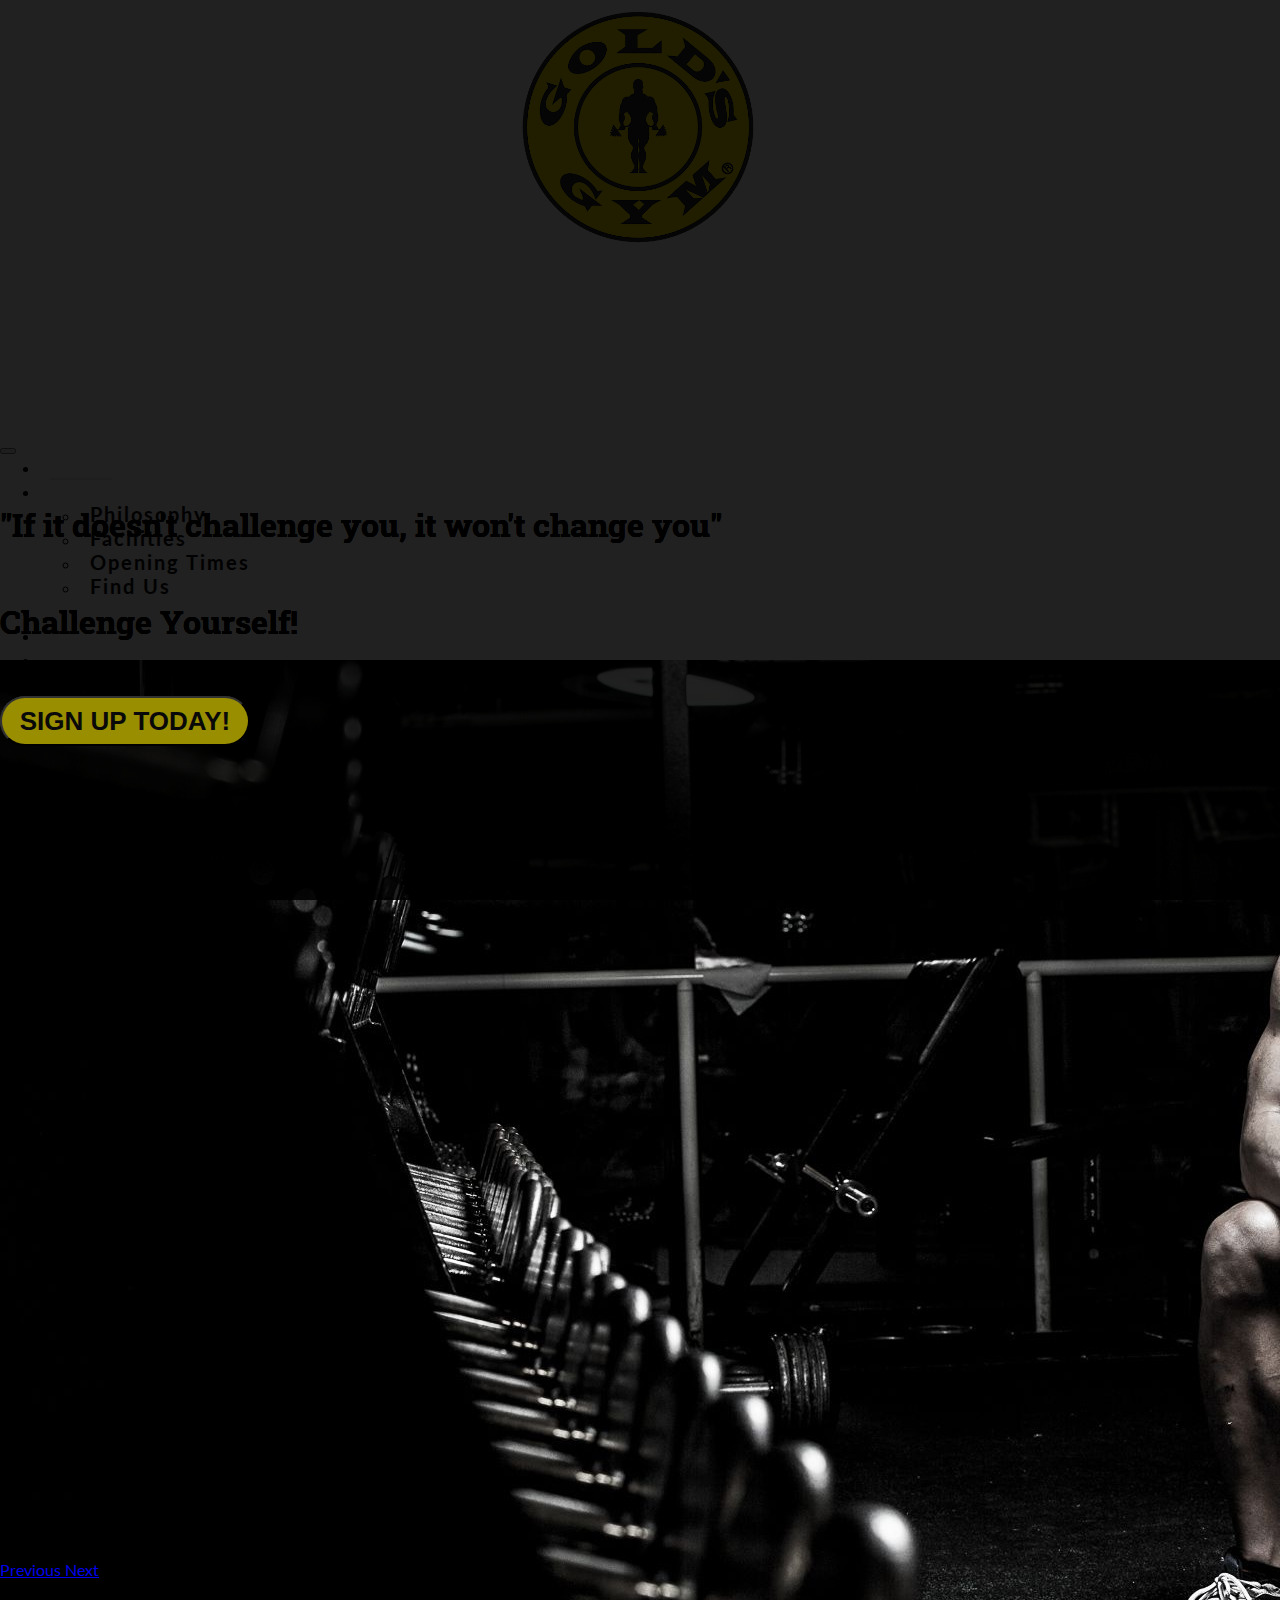
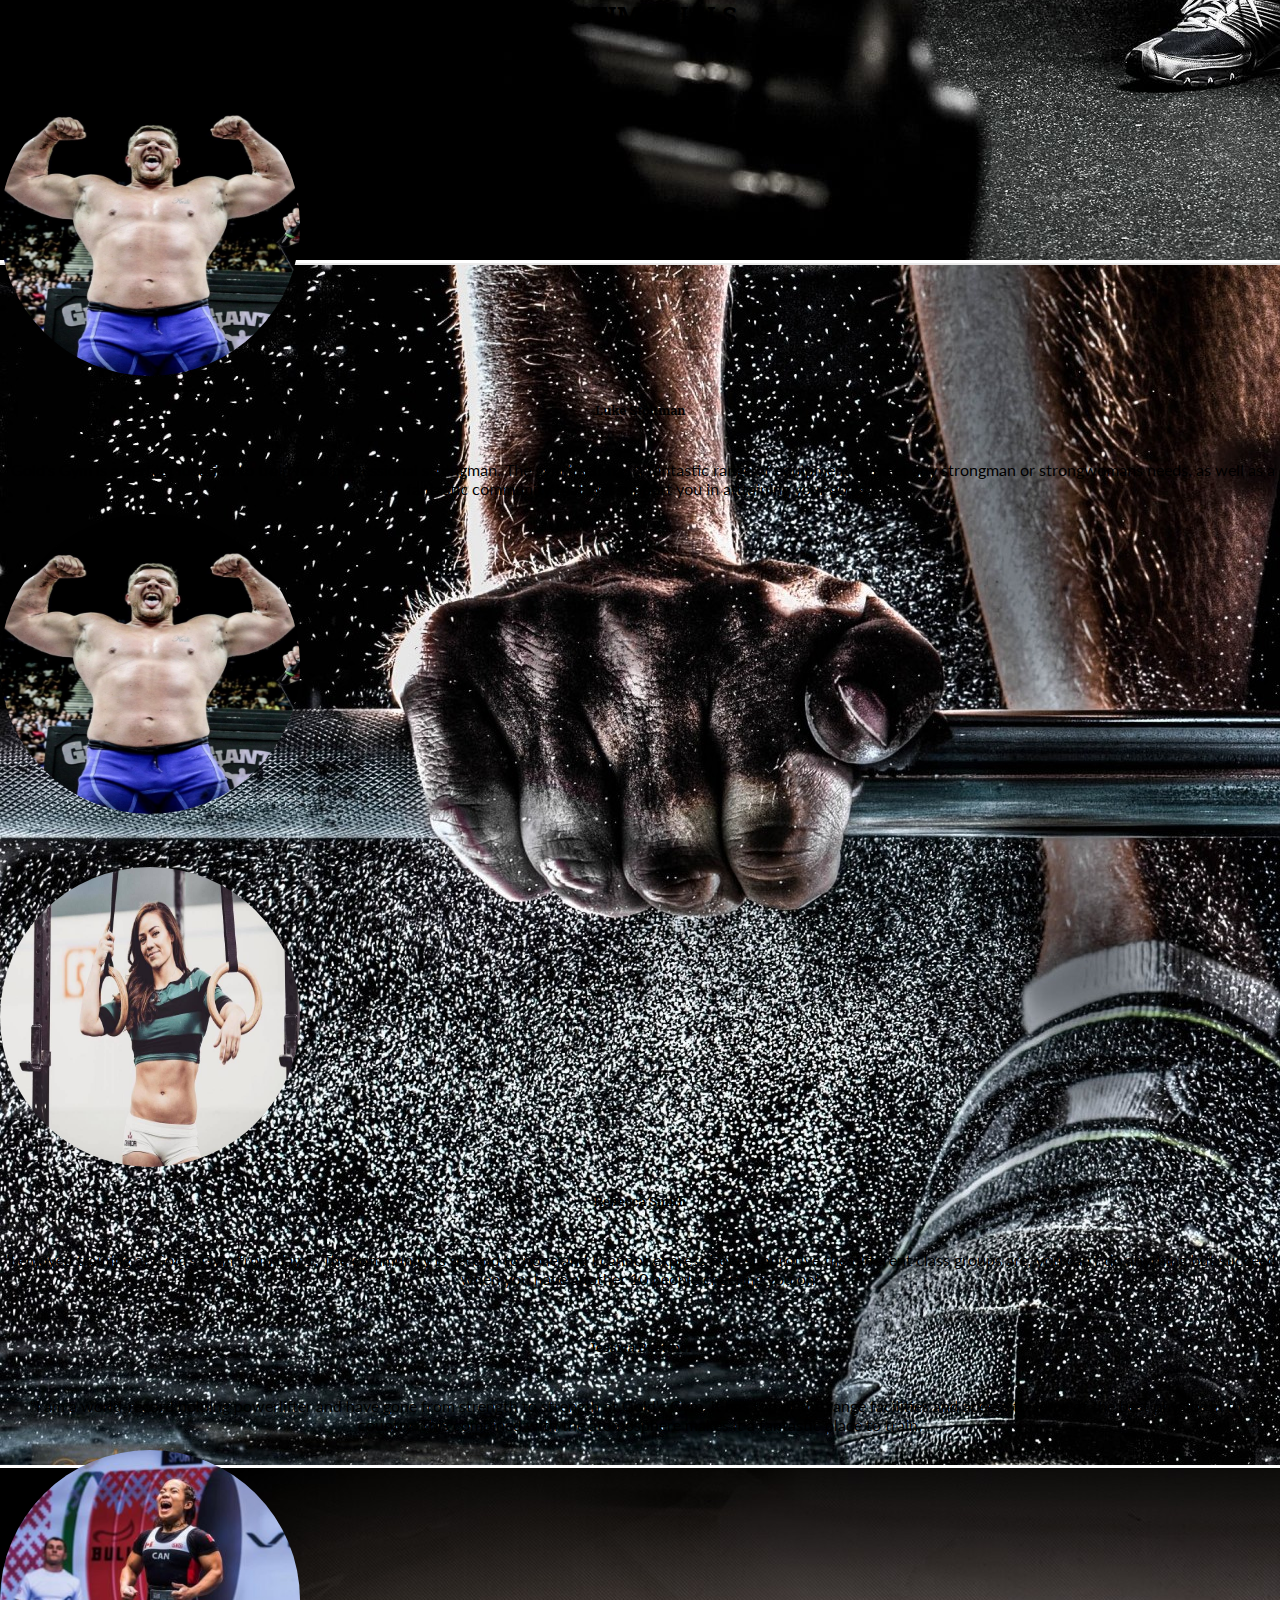
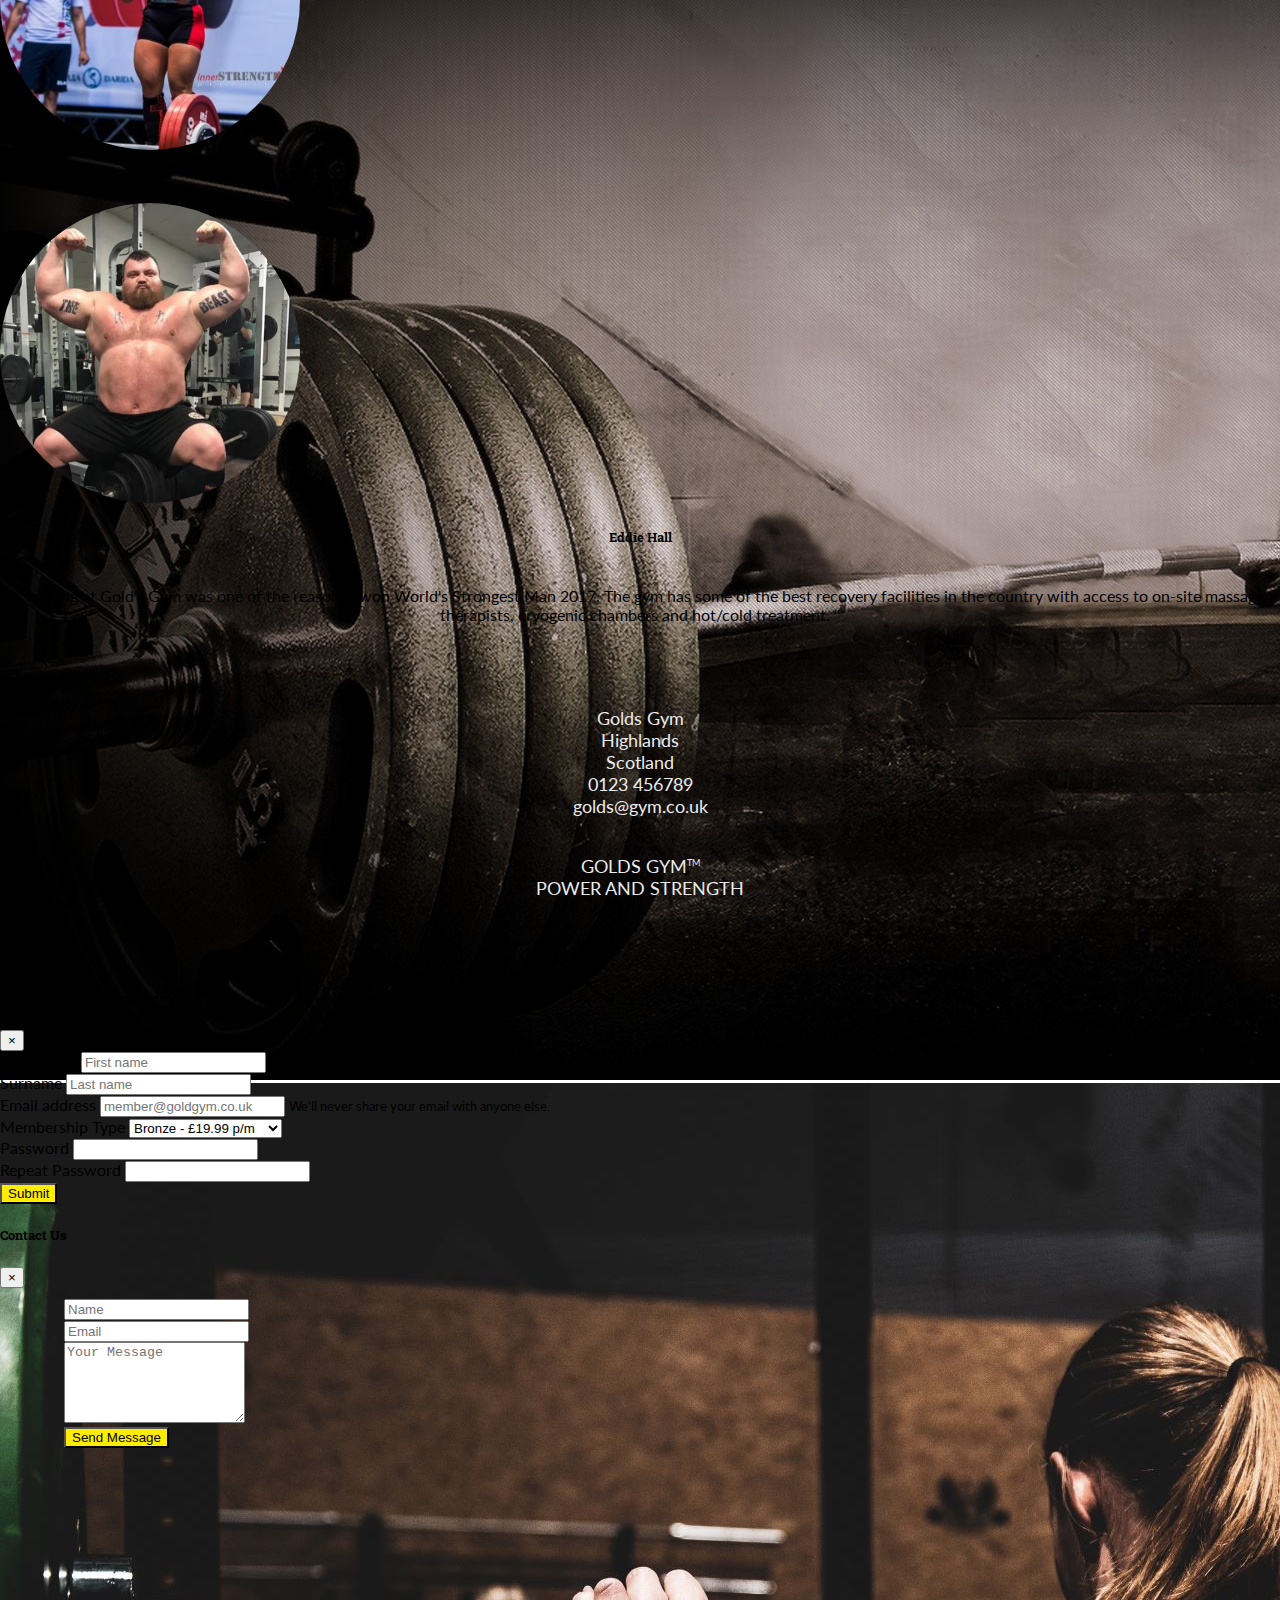
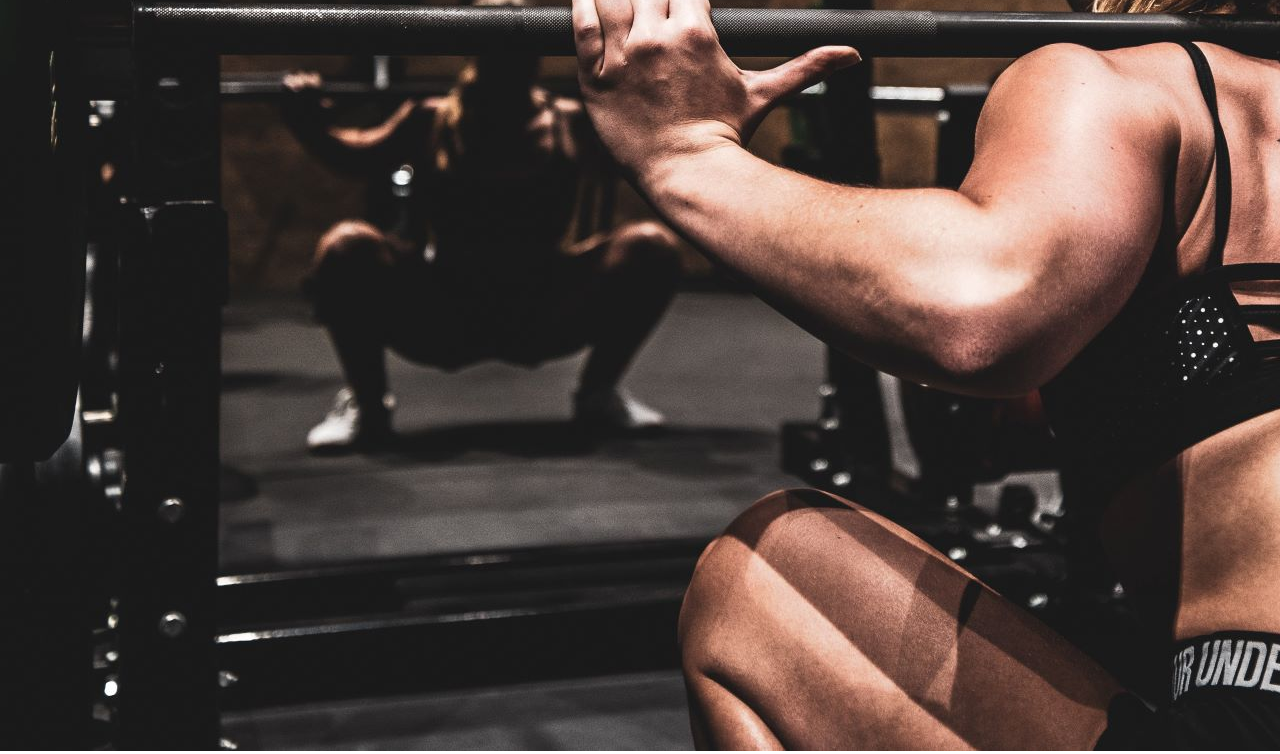
<file: index.html>
<!DOCTYPE html>
<html lang="en">

<head>
	<meta charset="UTF-8" />
	<meta name="viewport" content="width=device-width, initial-scale=1.0" />
	<title>Golds Power and Strength Gym</title>
	<!-- Link to bootstrap CSS files - I did not make these files -->
	<link rel="stylesheet" href="https://stackpath.bootstrapcdn.com/bootstrap/4.5.0/css/bootstrap.min.css"
		integrity="sha384-9aIt2nRpC12Uk9gS9baDl411NQApFmC26EwAOH8WgZl5MYYxFfc+NcPb1dKGj7Sk" crossorigin="anonymous" />

	<!--Link to font awesome CSS files - I did not make these files-->
	<link rel="stylesheet" href="https://use.fontawesome.com/releases/v5.6.1/css/all.css"
		integrity="sha384-gfdkjb5BdAXd+lj+gudLWI+BXq4IuLW5IT+brZEZsLFm++aCMlF1V92rMkPaX4PP" crossorigin="anonymous" />

	<link rel="stylesheet" href="assets/css/style.css" type="text/css" />
</head>

<body>
	<header>
		<div class="container-fluid header-container background-color--transparent" id="home-header">
			<div class="row justify-content-center">
				<div class="logo col-2">
					<a href="index.html"><img src="assets/images/logo.png" class="logo" alt="gold gyms logo"
            /></a>
				</div>
				<div class="col-8 nav-container">
					<div class="row">
						<div class="col-12 h1-container">
							<h1 class="uppercase">
								Gold's Gym<br /><span class="d-none d-md-block"
                    >Power and Strength</span>
							</h1>
						</div>
					</div>
					<div class="row">
						<div class="col-12">
							<!--                Nav Bar                 -->
							<nav class="navbar sticky-top navbar-dark navbar-expand-sm justify-content-center">
								<button
                    class="navbar-toggler ml-auto"
                    type="button"
                    data-toggle="collapse"
                    data-target="#navbarNavDropdown"
                    aria-controls="navbarNavDropdown"
                    aria-expanded="false"
                  >
                    <span class="navbar-toggler-icon"></span>
                  </button>
								<div class="navbar-collapse collapse" id="navbarNavDropdown">
									<ul class="list-inline nav-holder">
										<li class="list-inline-item">
											<a href="index.html" class="active"> Home </a>
										</li>
										<li class="list-inline-item dropdown">
											<a class="dropdown-toggle" data-toggle="dropdown" href="about-us.html">About
												Us <span class="caret"></span></a>
											<ul class="dropdown-menu" id="dropdown-menu">
												<li>
													<a href="about-us.html#philosophy-section">Philosophy</a>
												</li>
												<li>
													<a href="about-us.html#facilities-section">Facilities</a>
												</li>
												<li>
													<a href="about-us.html#location-section">Opening Times</a>
												</li>
												<li>
													<a href="about-us.html#location-section">Find Us</a>
												</li>
											</ul>
										</li>
										<li class="list-inline-item">
											<a href="staff.html">Staff</a>
										</li>
										<li class="list-inline-item">
											<a href="membership.html">Membership</a>
										</li>
										<li class="list-inline-item">
											<a href="classes.html" id="classes-link">Classes</a>
										</li>
									</ul>
								</div>
							</nav>
						</div>
					</div>
				</div>
				<div class="col-2 d-none d-sm-block button-holder">
					<div class="d-none d-xl-inline-block">
						<button
                class="btn btn-standard"
                data-toggle="modal"
                data-target="#contactmodal"
              >
                Contact Us
              </button>
					</div>
				</div>
			</div>
		</div>
	</header>
	<!--        Start of Carosuel of hero images        -->
	<section class="mobile-view">
		<div id="carousel-home" class="carousel slide" data-ride="carousel">
			<ol class="carousel-indicators">
				<li data-target="#carousel-home" data-slide-to="0" class="active"></li>
				<li data-target="#carousel-home" data-slide-to="1"></li>
				<li data-target="#carousel-home" data-slide-to="2"></li>
				<li data-target="#carousel-home" data-slide-to="3"></li>
			</ol>
			<div class="carousel-inner">
				<div class="carousel-item active">
					<img
              src="assets/images/gym-background-2.jpg"
              class="d-block w-100"
              alt="background image of gym"
            />
					<div class="carousel-caption hero-caption">
						<h5 class="d-none d-md-block">
							"If it doesn't challenge you, it won't change you"
						</h5>
						<h5 class="slogan">Challenge Yourself!</h5>
						<button
                class="btn btn-hero"
                data-toggle="modal"
                data-target="#signupmodal"
              >
                SIGN UP TODAY!
              </button>
					</div>
				</div>
				<div class="carousel-item">
					<img
              src="assets/images/gym-background-3.jpg"
              class="d-block w-100"
              alt="background image of gym"
            />
					<div class="carousel-caption hero-caption">
						<h5 class="d-none d-md-block">
							"If it doesn't challenge you, it won't change you"
						</h5>
						<h5 class="slogan">Challenge Yourself!</h5>
						<button
                class="btn btn-hero"
                data-toggle="modal"
                data-target="#signupmodal"
              >
                SIGN UP TODAY!
              </button>
					</div>
				</div>
				<div class="carousel-item">
					<img
              src="assets/images/gym-background-4.jpg"
              class="d-block w-100"
              alt="background image of gym"
            />
					<div class="carousel-caption hero-caption">
						<h5 class="d-none d-md-block">
							"If it doesn't challenge you, it won't change you"
						</h5>
						<h5 class="slogan">Challenge Yourself!</h5>
						<button
                class="btn btn-hero"
                data-toggle="modal"
                data-target="#signupmodal"
              >
                SIGN UP TODAY!
              </button>
					</div>
				</div>
				<div class="carousel-item">
					<img
              src="assets/images/gym-background-5.jpg"
              class="d-block w-100"
              alt="background image of gym"
            />
					<div class="carousel-caption hero-caption">
						<h5 class="d-none d-md-block">
							"If it doesn't challenge you, it won't change you"
						</h5>
						<h5 class="slogan">Challenge Yourself!</h5>
						<button
                class="btn btn-hero"
                data-toggle="modal"
                data-target="#signupmodal"
              >
                SIGN UP TODAY!
              </button>
					</div>
				</div>
			</div>
			<a class="carousel-control-prev" href="#carousel-home" role="button" data-slide="prev">
				<span class="carousel-control-prev-icon" aria-hidden="true"></span>
				<span class="sr-only">Previous</span>
			</a>
			<a class="carousel-control-next" href="#carousel-home" role="button" data-slide="next">
				<span class="carousel-control-next-icon" aria-hidden="true"></span>
				<span class="sr-only">Next</span>
			</a>
		</div>
	</section>
	<!--        Start of Testimonails section       -->
	<section>
		<div class="container testiomnial-container">
			<div class="row">
				<div class="col-12">
					<h2 class="uppercase">Testimonials</h2>
					<hr class="short-hr" />
				</div>
			</div>
			<div class="row testimonial-item align-items-center">
				<div class="d-block d-md-none col-12 col-md-4 offset-lg-1 testimonial-img">
					<img src="assets/images/person-1.jpg" alt="Image of gym member" />
          </div>
					<div class="col-12 col-md-6 offset-md-1 testimonial-txt">
						<h5 class="testimonial-person">Luke Stoltman</h5>
						<hr class="black-hr">
						<p> "Gold's Gym is a perfect location to train for a porfessional strongman. The gym itself has
							a fantastic range of equipment to meet any strongman or strongwomans needs, as well as a
							fantastic
							community that will support you in atttaining your goals."
						</p>
					</div>
					<div class="d-none d-md-inline-block col-md-4 offset-md-1 testimonial-img">
						<img src="assets/images/person-1.jpg" alt="Image of gym member" />
          </div>
					</div>
					<div class="row testimonial-item align-items-center">
						<div class="col-12 col-md-4 offset-md-1 testimonial-img">
							<img src="assets/images/person-4.jpg" alt="Image of gym member" />
          </div>
							<div class="col-12 col-md-6 offset-md-1 testimonial-txt">
								<h5 class="testimonial-person">Rebecca Smith</h5>
								<hr class="black-hr">
								<p> "I enjoyed training at Gold's Gym from day 1. The community is second to none and I
									cannot express how supprotive the different class groups are, you can't do anything
									but succeed when you have
									another 10 people cheering you on!
								</p>
							</div>
						</div>
						<div class="row testimonial-item align-items-center">
							<div class="d-none d-md-inline-block col-6 offset-1 testimonial-txt">
								<h5 class="testimonial-person">Jessica Buettner</h5>
								<hr class="black-hr">
								<p> "I am a world-record holding powerlifter and have gone from strength to strength at
									Gold's Gym, it has top of the range facilities and access to some of the best
									physios in the country. This combined with
									the atomosphere makes it a fantastic place to train.
								</p>
							</div>
							<div class="d-none d-md-inline-block col-4 offset-1 testimonial-img">
								<img src="assets/images/person-3.jpg" alt="Image of gym member" />
          </div>
							</div>
							<div class="row testimonial-item align-items-center">
								<div class="d-none d-md-inline-block col-4 offset-1 testimonial-img">
									<img src="assets/images/person-2.jpg" alt="Image of gym member" />
          </div>
									<div class="d-none d-md-inline-block col-6 offset-1 testimonial-txt">
										<h5 class="testimonial-person">Eddie Hall</h5>
										<hr class="black-hr">
										<p> "Training at Gold's Gym was one of the reasons I won World's Strongest Man
											2017. The gym has some of the best recovery facilities in the country with
											access to on-site massage therapists, cryogenic chambers
											and hot/cold treatment. "
										</p>
									</div>
								</div>
							</div>
	</section>

	<footer>
		<div class="container-fluid background-color--black footer-container">
			<div class="row">
				<div class="d-none d-xl-block col-12 col-xl-4 footer-item">
					<p>
						Golds Gym<br />Highlands<br />Scotland<br />0123 456789<br />golds@gym.co.uk
            </p>
				</div>
				<div class="col-12 col-lg-6 col-xl-4 footer-item">
					<p class="uppercase">
						Golds Gym<span>TM</span><br />Power and Strength
            </p>
				</div>
				<div class="col-12 col-lg-6 col-xl-4 footer-item">
					<a href="https://twitter.com/explore" target="_blank"><i class="fab fa-twitter-square"></i></a>
					<a href="https://www.instagram.com/" target="_blank"><i class="fab fa-instagram"></i></a>
					<a href="https://www.facebook.com/" target="_blank"><i class="fab fa-facebook-square"></i></a>
				</div>
			</div>
		</div>
	</footer>

	<!--            Start of modal sign up form         -->
	<div class="modal" tabindex="-1" role="dialog" id="signupmodal">
		<div class="modal-dialog">
			<div class="modal-content">
				<div class="modal-header">
					<h5 class="modal-title">Sign up to Gold's Gym Today</h5>
					<button
              type="button"
              class="close"
              data-dismiss="modal"
              aria-label="Close"
            >
              <span aria-hidden="true">&times;</span>
            </button>
				</div>
				<div class="modal-body">
					<form>
						<div class="form-group">
							<div class="row">
								<div class="col-6">
									<label for="forename">First Name</label>
									<input
                      type="text"
                      class="form-control"
                      placeholder="First name"
                      id="forename"
                    />
                  </div>
									<div class="col-6">
										<label for="surname">Surname</label>
										<input
                      type="text"
                      class="form-control"
                      placeholder="Last name"
                      id="surname"
                    />
                  </div>
									</div>
								</div>
								<div class="form-group">
									<div class="row">
										<div class="col-12">
											<label for="exampleInputEmail1">Email address</label>
											<input
                  type="email"
                  class="form-control"
                  id="exampleInputEmail1"
                  placeholder="member@goldgym.co.uk"
                  aria-describedby="emailHelp"
                />
											<small id="emailHelp" class="form-text text-muted"
                  >We'll never share your email with anyone else.</small>
										</div>
									</div>
								</div>
								<div class="form-group">
									<div class="row">
										<div class="col-12">
											<label for="membership-type">Membership Type</label>
											<select class="form-control" id="membership-type">
                  <option>Bronze - £19.99 p/m</option>
                  <option>Silver - £24.99 p/m</option>
                  <option>Gold - £29.99 p/m</option>
                  <option>Platinum - £34.99 p/m</option>
                </select>
										</div>
									</div>
								</div>

								<div class="form-group">
									<div class="row">
										<div class="col-12">
											<label for="exampleInputPassword1">Password</label>
											<input
                  type="password"
                  class="form-control"
                  id="exampleInputPassword1"
                />
              </div>
										</div>
									</div>
									<div class="form-group">
										<div class="row">
											<div class="col-12">
												<label for="repeatPassword">Repeat Password</label>
												<input
                  type="password"
                  class="form-control"
                  id="repeatPassword"
                />
              </div>
											</div>
										</div>
										<div class="row">
											<div class="col-12 text-center">
												<button type="submit" class="btn btn-warning">Submit</button>
											</div>
										</div>
					</form>
				</div>
			</div>
		</div>
	</div>
	<!--        End of modal sign-up form          -->
	<!--          Start of contact modal        -->
	<div class="modal" tabindex="-1" role="dialog" id="contactmodal">
		<div class="modal-dialog">
			<div class="modal-content">
				<div class="modal-header">
					<h5 class="modal-title">Contact Us</h5>
					<button
              type="button"
              class="close"
              data-dismiss="modal"
              aria-label="Close"
            >
              <span aria-hidden="true">&times;</span>
            </button>
				</div>
				<div class="modal-body">
					<div class="center-form">
						<form>
							<!--Form control is a required bootstrap class when making forms that adds some styling-->
							<input type="text" name="name" id="fullname" class="form-control" placeholder="Name" required /><br>
							<input type="email" name="email" id="emailaddress" class="form-control" placeholder="Email" required /><br>
							<textarea rows="5" name="projectsummary" id="projectsummary" class="form-control" placeholder="Your Message" required></textarea><br>
							<div class="form-row text-center">
								<div class="col">
									<button type="submit" class="btn btn-warning">Send Message</button>
								</div>
							</div>
						</form>
					</div>
				</div>
			</div>
		</div>
	</div>
	<!--End of contant modal-->
	<!--        Link to Bootstraps Java Implementation - I did not make these files     -->
	<script src="https://code.jquery.com/jquery-3.5.1.slim.min.js"
		integrity="sha384-DfXdz2htPH0lsSSs5nCTpuj/zy4C+OGpamoFVy38MVBnE+IbbVYUew+OrCXaRkfj" crossorigin="anonymous">
	</script>
	<script src="https://cdn.jsdelivr.net/npm/popper.js@1.16.0/dist/umd/popper.min.js"
		integrity="sha384-Q6E9RHvbIyZFJoft+2mJbHaEWldlvI9IOYy5n3zV9zzTtmI3UksdQRVvoxMfooAo" crossorigin="anonymous">
	</script>
	<script src="https://stackpath.bootstrapcdn.com/bootstrap/4.5.0/js/bootstrap.min.js"
		integrity="sha384-OgVRvuATP1z7JjHLkuOU7Xw704+h835Lr+6QL9UvYjZE3Ipu6Tp75j7Bh/kR0JKI" crossorigin="anonymous">
	</script>

</body>

</html>
</file>
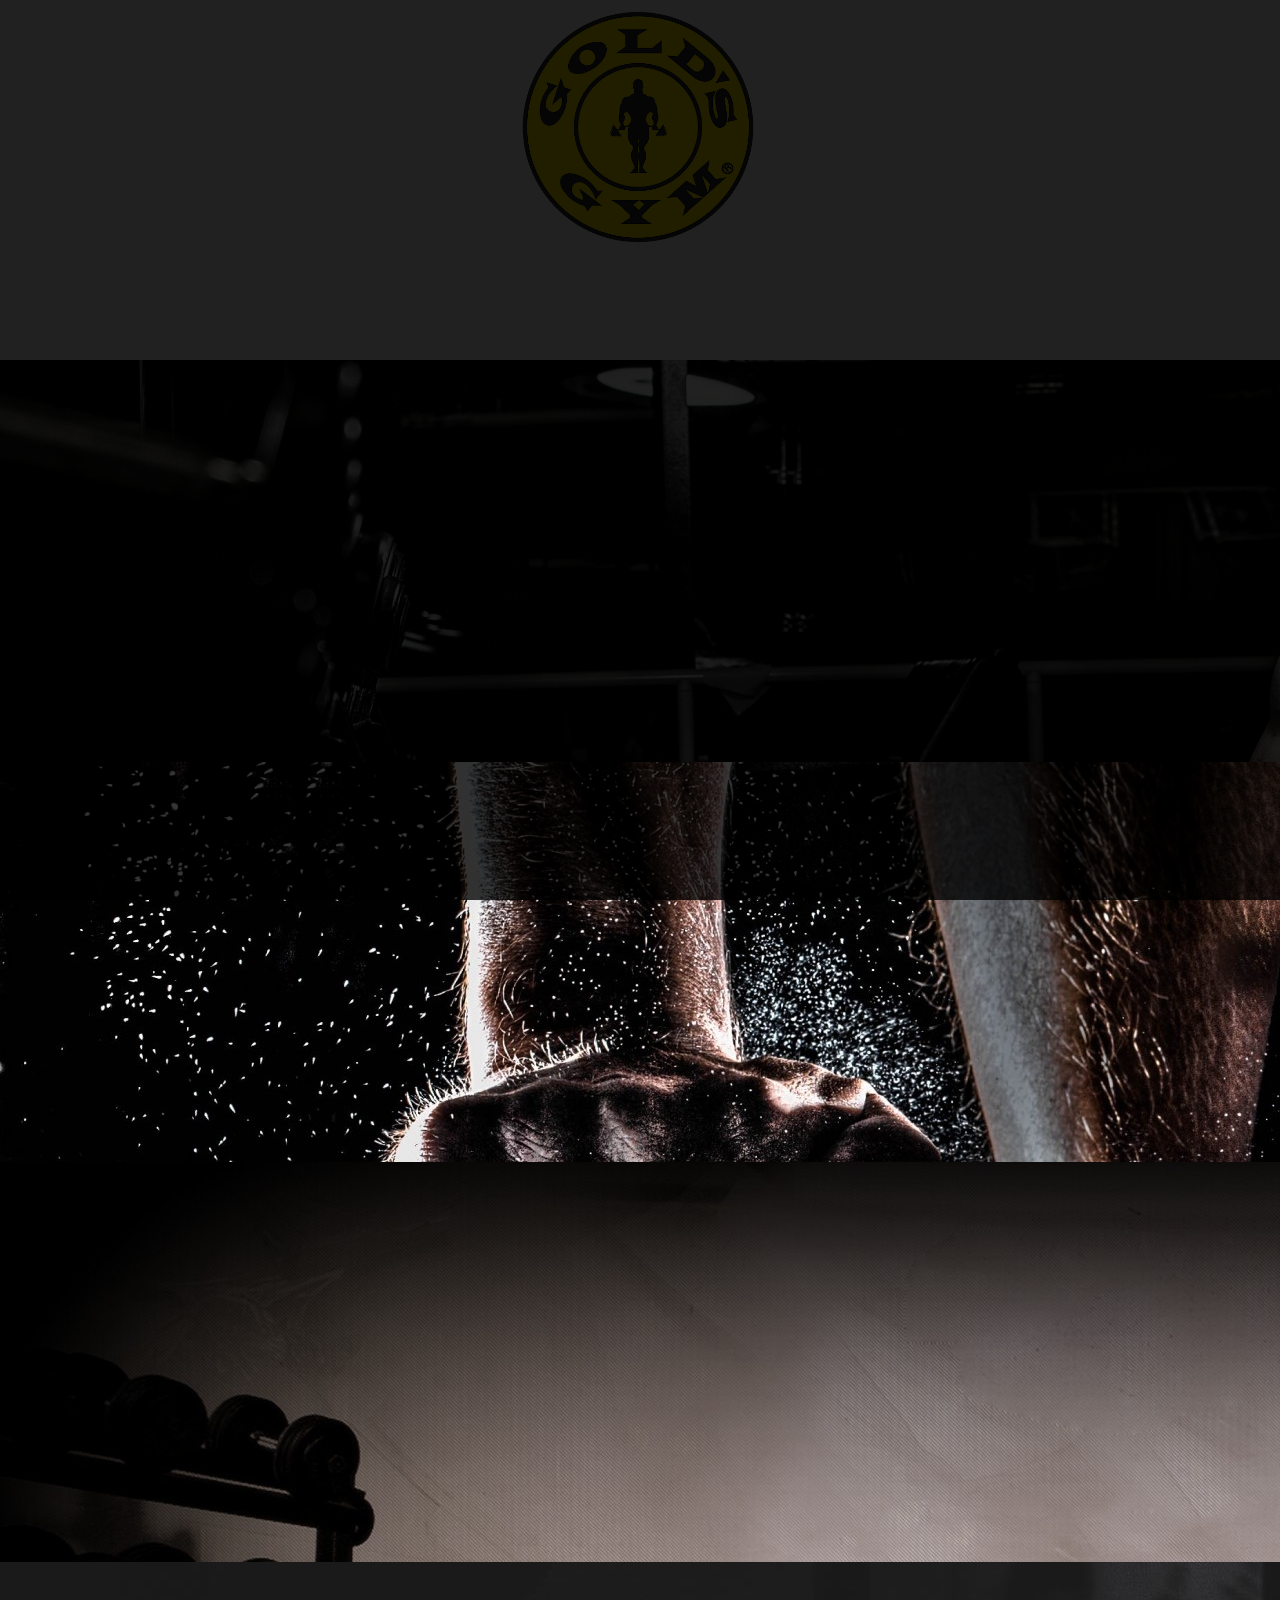
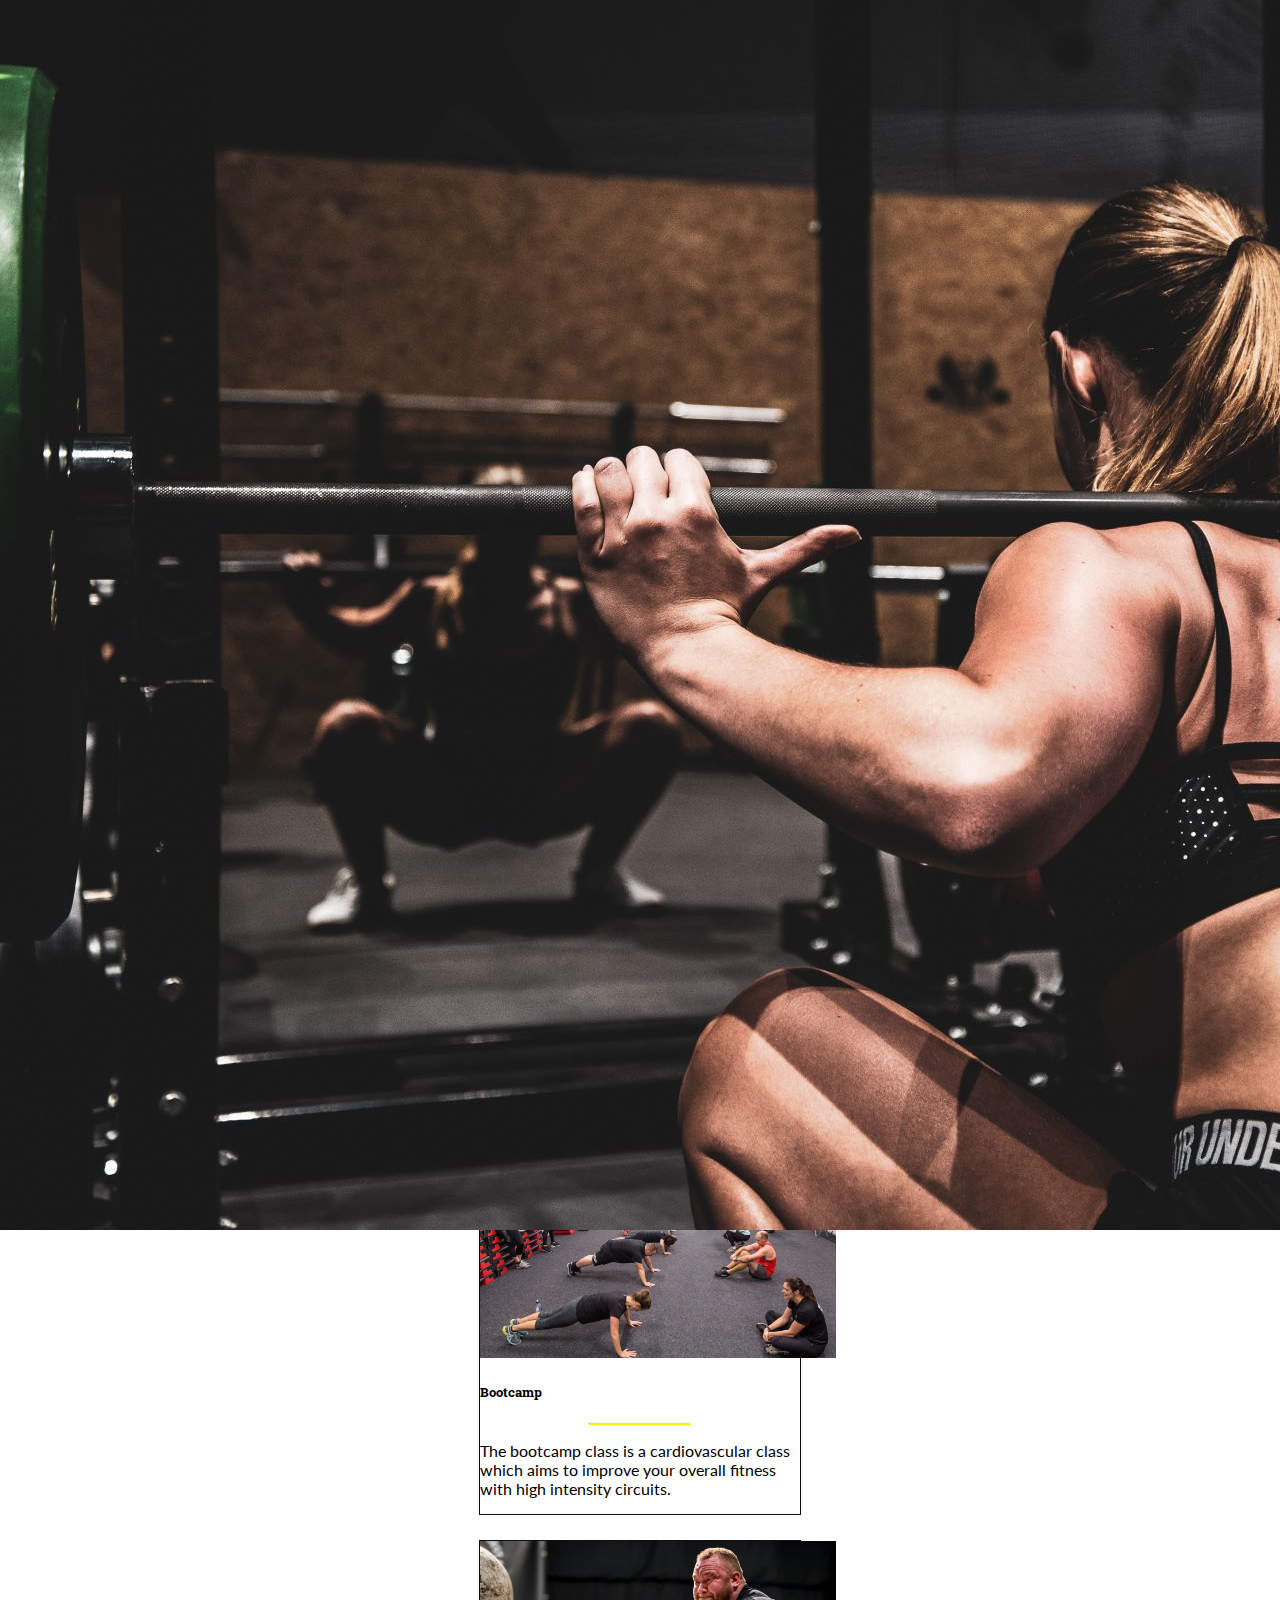
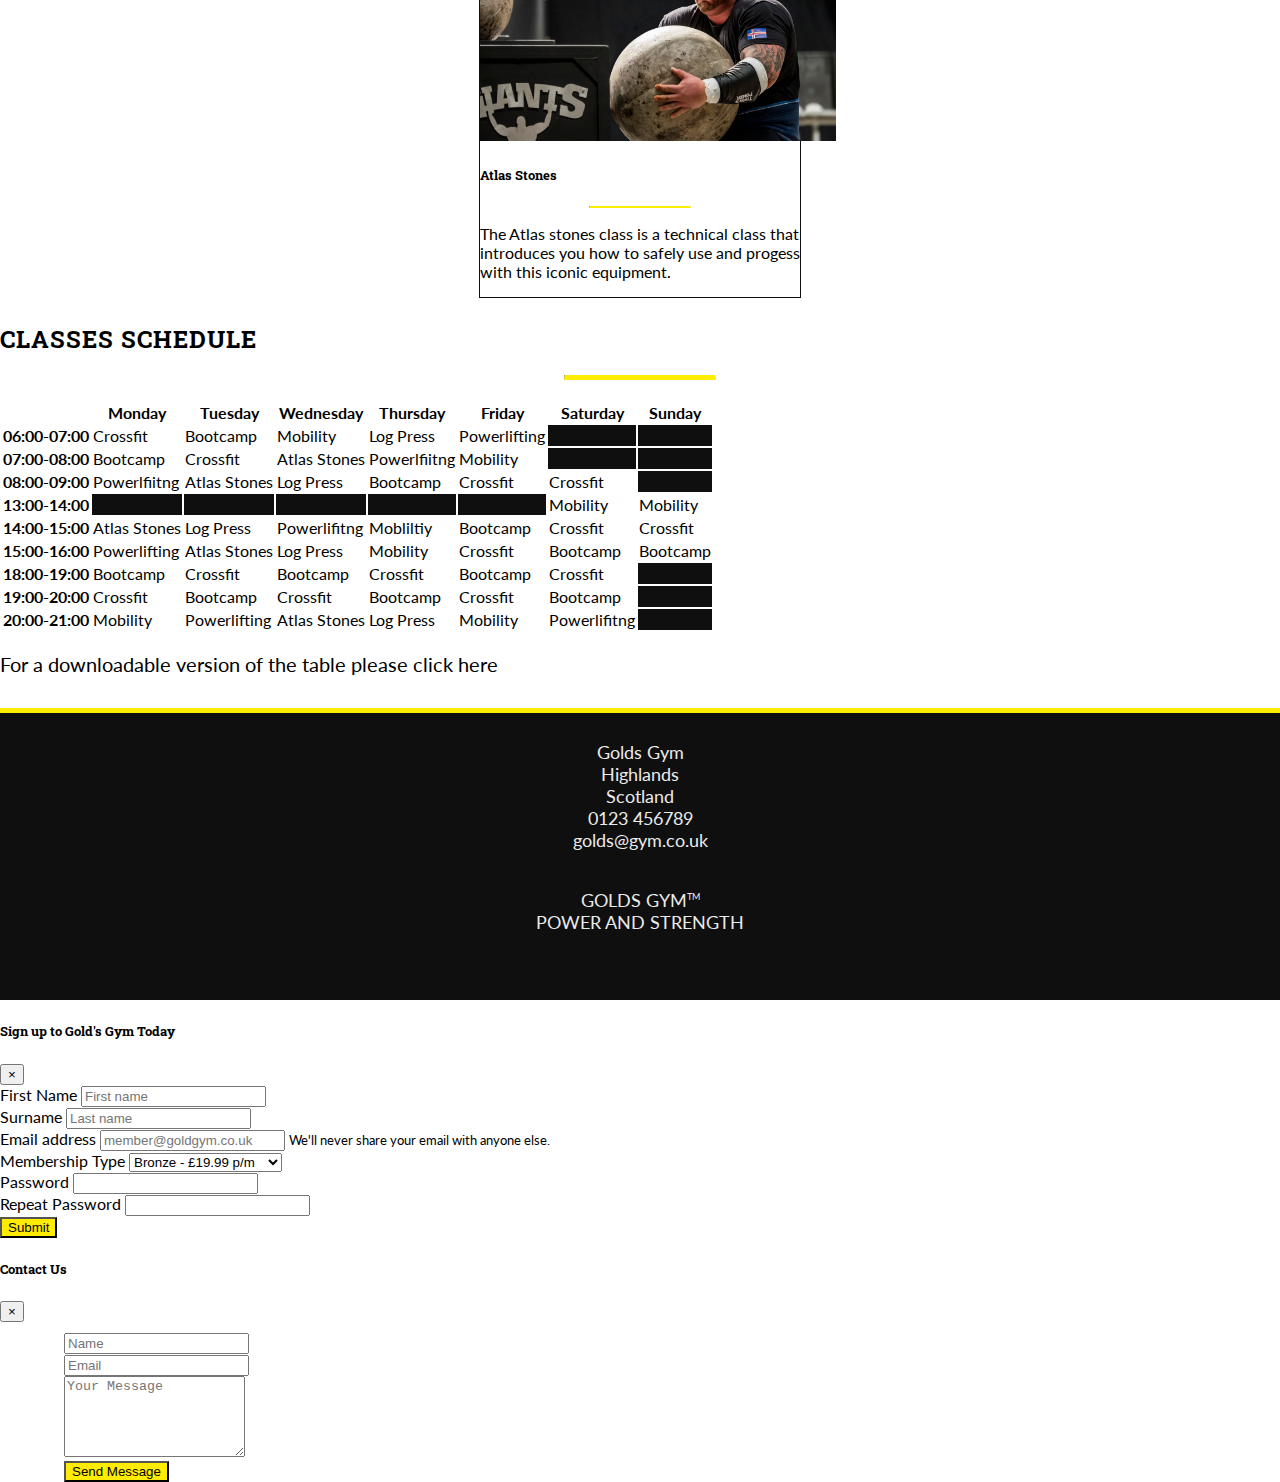
<file: classes.html>
<!DOCTYPE html>
<html lang="en">

<head>
	<meta charset="UTF-8" />
	<meta name="viewport" content="width=device-width, initial-scale=1.0" />
	<title>Golds Power and Strength Gym</title>
	<!-- Link to bootstrap CSS files - I did not make these files -->
	<link rel="stylesheet" href="https://stackpath.bootstrapcdn.com/bootstrap/4.5.0/css/bootstrap.min.css"
		integrity="sha384-9aIt2nRpC12Uk9gS9baDl411NQApFmC26EwAOH8WgZl5MYYxFfc+NcPb1dKGj7Sk" crossorigin="anonymous" />
	<!--Link to font awesome CSS files - I did not make these files-->
	<link rel="stylesheet" href="https://use.fontawesome.com/releases/v5.6.1/css/all.css"
		integrity="sha384-gfdkjb5BdAXd+lj+gudLWI+BXq4IuLW5IT+brZEZsLFm++aCMlF1V92rMkPaX4PP" crossorigin="anonymous" />

	<link rel="stylesheet" href="assets/css/style.css" type="text/css" />
</head>

<body>
	<header>
		<div class="container-fluid header-container background-color--transparent" id="home-header">
			<div class="row justify-content-center">
				<div class="logo col-2">
					<a href="index.html"><img src="assets/images/logo.png" class="logo" alt="image of logo"
            /></a>
				</div>
				<div class="col-8 nav-container">
					<div class="row">
						<div class="col-12 h1-container">
							<h1 class="uppercase">Gold's
								Gym<br/><span class="d-none d-md-block">Power and Strength</span></h1>
						</div>
					</div>
					<div class="row">
						<div class="col-12">
							<!--            Nav Bar         -->
							<nav class="navbar sticky-top navbar-dark navbar-expand-sm justify-content-center">
								<button
                    class="navbar-toggler ml-auto"
                    type="button"
                    data-toggle="collapse"
                    data-target="#navbarNavDropdown"
                    aria-controls="navbarNavDropdown"
                    aria-expanded="false"
                  >
                    <span class="navbar-toggler-icon"></span>
                  </button>
								<div class="navbar-collapse collapse" id="navbarNavDropdown">
									<ul class="list-inline nav-holder">
										<li class="list-inline-item">
											<a href="index.html"> Home </a>
										</li>
										<li class="list-inline-item dropdown">
											<a class="dropdown-toggle" data-toggle="dropdown" href="about-us.html">About
												Us <span class="caret"></span></a>
											<ul class="dropdown-menu" id="dropdown-menu">
												<li><a href="about-us.html#philosophy-section">Philosophy</a></li>
												<li><a href="about-us.html#facilities-section">Facilities</a></li>
												<li><a href="about-us.html#location-section">Opening Times</a></li>
												<li><a href="about-us.html#location-section">Find Us</a></li>
											</ul>
										</li>
										<li class="list-inline-item">
											<a href="staff.html">Staff</a>
										</li>
										<li class="list-inline-item">
											<a href="membership.html">Membership</a>
										</li>
										<li class="list-inline-item">
											<a href="classes.html" class="active" id="classes-link">Classes</a>
										</li>
									</ul>
								</div>
							</nav>
						</div>
					</div>

				</div>
				<div class="col-2 d-none d-sm-block button-holder">
					<div class="d-none d-xl-inline-block">
												              <button
                       class="btn btn-standard"
                       data-toggle="modal"
                       data-target="#contactmodal"
              >
                Contact Us
              </button>
					</div>
				</div>
			</div>
		</div>
	</header>

	<!--            sliding images under navbar         -->
	<section class="d-none d-sm-block">
		<div id="carouselExampleIndicators" class="carousel slide" data-ride="carousel">
			<ol class="carousel-indicators">
				<li data-target="#carouselExampleIndicators" data-slide-to="0" class="active"></li>
				<li data-target="#carouselExampleIndicators" data-slide-to="1"></li>
				<li data-target="#carouselExampleIndicators" data-slide-to="2"></li>
				<li data-target="#carouselExampleIndicators" data-slide-to="3"></li>
			</ol>
			<div class="carousel-inner" id="carousel-nav">
				<div class="carousel-item active">
					<img
              src="assets/images/gym-background-2.jpg"
              class="d-block w-100"
              alt="image of gym"
            />

          </div>
					<div class="carousel-item">
						<img
              src="assets/images/gym-background-3.jpg"
              class="d-block w-100"
              alt="image of gym"
            />
          </div>
						<div class="carousel-item">
							<img
              src="assets/images/gym-background-4.jpg"
              class="d-block w-100"
              alt="image of gym"
            />
          </div>
							<div class="carousel-item">
								<img
              src="assets/images/gym-background-5.jpg"
              class="d-block w-100"
              alt="image of gym"
            />
          </div>
							</div>
							<a class="carousel-control-prev" href="#carouselExampleIndicators" role="button"
								data-slide="prev">
								<span class="carousel-control-prev-icon" aria-hidden="true"></span>
								<span class="sr-only">Previous</span>
							</a>
							<a class="carousel-control-next" href="#carouselExampleIndicators" role="button"
								data-slide="next">
								<span class="carousel-control-next-icon" aria-hidden="true"></span>
								<span class="sr-only">Next</span>
							</a>
						</div>
	</section>
	<!--            Start of classes section            -->
	<section class="mobile-view">
		<div class="container staff-container">
			<div class="row">
				<div class="col-12 text-center">
					<h2 class="uppercase classes-headings">Available Classes</h2>
					<hr class="short-hr">
				</div>
			</div>
			<div class="row">
				<div class="col-12 offset-lg-3 col-lg-6 offset-lg-3 text-center">
					<p>All of our classes are available at 3 different levels, beginner, intermediate and advanced.
						Please see below for our range of classes you can try!</p>
				</div>
			</div>
			<div class="row">
				<div class="col-12 col-sm-6 col-lg-4 card-container">
					<div class="card">
						<img class="card-img-top card-img" src="assets/images/mobility.jpg" alt="Image representing mobility class">
						<div class="card-body text-center">
							<h5>Mobility</h5>
							<hr class="black-hr">
                            <p class="card-text">
								Our Mobility class is an hour of going through an extensive range of movements to improve flexibility and core strength and reduce risks of injury.
							</p>
						</div>
					</div>
				</div>
				<div class="col-12 col-sm-6 col-lg-4 card-container">
					<div class="card">
						<img class="card-img-top card-img" src="assets/images/log-press.jpg" alt="Image representing log press class">
						<div class="card-body text-center">
							<h5>Log Press</h5>
							<hr class="black-hr">
                            <p class="card-text">
								The log press class is a technical class focused on introducing/improving clients to using a strongman log and increasing their total log press.
							</p>
						</div>
					</div>
				</div>
				<div class="col-12 col-sm-6 col-lg-4 card-container">
					<div class="card">
						<img class="card-img-top card-img" src="assets/images/deadlift.jpg" alt="Image representing powerlifitng class">
						<div class="card-body text-center">
                            <h5>Powerlifting</h5>
							<hr class="black-hr">
                        	<p class="card-text">
								The powerlifitng class focuses on the 3 key lifts - deadlifts, squats and bench and aims at improving your total in a group environment.
							</p>
						</div>
					</div>
				</div>
				<div class="col-12 col-sm-6 col-lg-4 card-container">
					<div class="card">
						<img class="card-img-top card-img" src="assets/images/crossfit.jpg" alt="Image representing crossfit class">
						<div class="card-body text-center">
							<h5>Crossfit</h5>
							<hr class="black-hr">
                            <p class="card-text">
								The crossfit class is a high intensity interval training class with a focus on olympic lifting and body-weight movements. 
							</p>
						</div>
					</div>
				</div>
				<div class="col-12 col-sm-6 col-lg-4 card-container">
					<div class="card">
						<img class="card-img-top card-img" src="assets/images/boot-camp.jpg" alt="Image representing boot-camp class">
						<div class="card-body text-center">
							<h5>Bootcamp</h5>
							<hr class="black-hr">
                            <p class="card-text">
								The bootcamp class is a cardiovascular class which aims to improve your overall fitness with high intensity circuits. 
							</p>
						</div>
					</div>
				</div>
				<div class="col-12 col-sm-6 col-lg-4 card-container">
					<div class="card">
						<img class="card-img-top card-img" src="assets/images/atlas-stones.jpg" alt="Image representing atlas stones class">
						<div class="card-body text-center">
							<h5>Atlas Stones</h5>
								<hr class="black-hr">
                            <p class="card-text">
								The Atlas stones class is a technical class that introduces you how to safely use and progess with this iconic equipment. 
							</p>
						</div>
					</div>
				</div>
			</div>

			<div class="row d-none d-lg-block">
				<div class="col-12 text-center">
					<h2 class="uppercase">Classes Schedule</h2>
					<hr class="short-hr">
				</div>
			</div>
			<div class="row">
				<div class="d-none d-lg-block col-12">
					<table class="table table-bordered table-hover">
						<thead>
							<tr>
								<th scope="col"></th>
								<th scope="col">Monday</th>
								<th scope="col">Tuesday</th>
								<th scope="col">Wednesday</th>
								<th scope="col">Thursday</th>
								<th scope="col">Friday</th>
								<th scope="col">Saturday</th>
								<th scope="col">Sunday</th>
							</tr>
						</thead>
						<tbody>
							<tr>
								<th scope="row">06:00-07:00</th>
								<td>Crossfit</td>
								<td>Bootcamp</td>
								<td>Mobility</td>
								<td>Log Press</td>
								<td>Powerlifting</td>
								<td class="background-color--black"></td>
								<td class="background-color--black"></td>
							</tr>
							<tr>
								<th scope="row">07:00-08:00</th>
								<td>Bootcamp</td>
								<td>Crossfit</td>
								<td>Atlas Stones</td>
								<td>Powerlfiitng</td>
								<td>Mobility</td>
								<td class="background-color--black"></td>
								<td class="background-color--black"></td>
							</tr>
							<tr>
								<th scope="row">08:00-09:00</th>
								<td>Powerlfiitng</td>
								<td>Atlas Stones</td>
								<td>Log Press</td>
								<td>Bootcamp</td>
								<td>Crossfit</td>
								<td>Crossfit</td>
								<td class="background-color--black"></td>
							</tr>
							<tr>
								<th scope="row">13:00-14:00</th>
								<td class="background-color--black"></td>
								<td class="background-color--black"></td>
								<td class="background-color--black"></td>
								<td class="background-color--black"></td>
								<td class="background-color--black"></td>
								<td>Mobility</td>
								<td>Mobility</td>
							</tr>
							<tr>
								<th scope="row">14:00-15:00</th>
								<td>Atlas Stones</td>
								<td>Log Press</td>
								<td>Powerlifitng</td>
								<td>Mobliltiy</td>
								<td>Bootcamp</td>
								<td>Crossfit</td>
								<td>Crossfit</td>
							</tr>
							<tr>
								<th scope="row">15:00-16:00</th>
								<td>Powerlifting</td>
								<td>Atlas Stones</td>
								<td>Log Press</td>
								<td>Mobility</td>
								<td>Crossfit</td>
								<td>Bootcamp</td>
								<td>Bootcamp</td>
							</tr>
							<tr>
								<th scope="row">18:00-19:00</th>
								<td>Bootcamp</td>
								<td>Crossfit</td>
								<td>Bootcamp</td>
								<td>Crossfit</td>
								<td>Bootcamp</td>
								<td>Crossfit</td>
								<td class="background-color--black"></td>
							</tr>
							<tr>
								<th scope="row">19:00-20:00</th>
								<td>Crossfit</td>
								<td>Bootcamp</td>
								<td>Crossfit</td>
								<td>Bootcamp</td>
								<td>Crossfit</td>
								<td>Bootcamp</td>
								<td class="background-color--black"></td>
							</tr>
							<tr>
								<th scope="row">20:00-21:00</th>
								<td>Mobility</td>
								<td>Powerlifting</td>
								<td>Atlas Stones</td>
								<td>Log Press</td>
								<td>Mobility</td>
								<td>Powerlifitng</td>
								<td class="background-color--black"></td>
							</tr>
						</tbody>
					</table>
				</div>
				<div class="d-block col-12 offset-lg-3 col-lg-6 text-center">
					<p id="download-txt">For a downloadable version of the table please click here <a
							href="assets/files/timetable.pdf" target="_blank" id="download-icon"><i class="fas fa-download"></i></a></p>
				</div>
			</div>
		</div>
	</section>
	<!--        Start of footer         -->
	<footer>
		<div class="container-fluid background-color--black footer-container">
			<div class="row">
				<div class="d-none d-xl-block col-12 col-xl-4 footer-item">
					<p>
						Golds Gym<br />Highlands<br />Scotland<br />0123 456789<br />golds@gym.co.uk
            </p>
				</div>
				<div class="col-12 col-lg-6 col-xl-4 footer-item">
					<p class="uppercase">
						Golds Gym<span>TM</span><br />Power and Strength
            </p>
				</div>
				<div class="col-12 col-lg-6 col-xl-4 footer-item">
					<a href="https://twitter.com/explore" target="_blank"><i class="fab fa-twitter-square"></i></a>
					<a href="https://www.instagram.com/" target="_blank"><i class="fab fa-instagram"></i></a>
					<a href="https://www.facebook.com/" target="_blank"><i class="fab fa-facebook-square"></i></a>
				</div>
			</div>
		</div>
	</footer>
    <!--            Start of modal sign up form         -->
    <div class="modal" tabindex="-1" role="dialog" id="signupmodal">
      <div class="modal-dialog">
        <div class="modal-content">
          <div class="modal-header">
            <h5 class="modal-title">Sign up to Gold's Gym Today</h5>
            <button
              type="button"
              class="close"
              data-dismiss="modal"
              aria-label="Close"
            >
              <span aria-hidden="true">&times;</span>
            </button>
          </div>
          <div class="modal-body">
            <form>
              <div class="form-group">
                <div class="row">
                  <div class="col-6">
                    <label for="forename">First Name</label>
                    <input
                      type="text"
                      class="form-control"
                      placeholder="First name"
                      id="forename"
                    />
                  </div>
                  <div class="col-6">
                  <label for="surname">Surname</label>
                    <input
                      type="text"
                      class="form-control"
                      placeholder="Last name"
                      id="surname"
                    />
                  </div>
                </div>
              </div>
              <div class="form-group">
              <div class="row">
              <div class="col-12">
                <label for="exampleInputEmail1">Email address</label>
                <input
                  type="email"
                  class="form-control"
                  id="exampleInputEmail1"
                  placeholder="member@goldgym.co.uk"
                  aria-describedby="emailHelp"
                />
                <small id="emailHelp" class="form-text text-muted"
                  >We'll never share your email with anyone else.</small
                >
                </div>
                </div>
              </div>
              <div class="form-group">
              <div class="row">
              <div class="col-12">
                <label for="membership-type">Membership Type</label>
                <select class="form-control" id="membership-type">
                  <option>Bronze - £19.99 p/m</option>
                  <option>Silver - £24.99 p/m</option>
                  <option>Gold - £29.99 p/m</option>
                  <option>Platinum - £34.99 p/m</option>
                </select>
              </div>
              </div>
              </div>

              <div class="form-group">
              <div class="row">
              <div class="col-12">
                <label for="exampleInputPassword1">Password</label>
                <input
                  type="password"
                  class="form-control"
                  id="exampleInputPassword1"
                />
              </div>
              </div>
              </div>
              <div class="form-group">
              <div class="row">
              <div class="col-12">
                <label for="repeatPassword">Repeat Password</label>
                <input
                  type="password"
                  class="form-control"
                  id="repeatPassword"
                />
              </div>
              </div>
              </div>
                <div class="row">
                <div class="col-12 text-center">
              <button type="submit" class="btn btn-warning">Submit</button>
              </div>
              </div>
            </form>
          </div>
        </div>
      </div>
    </div>
    <!--        End of modal sign-up form       -->
    <!--        Start of contact modal      -->
        <div class="modal" tabindex="-1" role="dialog" id="contactmodal">
      <div class="modal-dialog">
        <div class="modal-content">
          <div class="modal-header">
            <h5 class="modal-title">Contact Us</h5>
            <button
              type="button"
              class="close"
              data-dismiss="modal"
              aria-label="Close"
            >
              <span aria-hidden="true">&times;</span>
            </button>
          </div>
          <div class="modal-body">
            <div class="center-form">
            <form>
                   
                    <input type="text" name="name" id="fullname" class="form-control" placeholder="Name" required /><br>
                    <input type="email" name="email" id="emailaddress" class="form-control" placeholder="Email" required /><br>
                    <textarea rows="5" name="projectsummary" id="projectsummary" class="form-control" placeholder="Your Message" required></textarea><br>
                    <div class="form-row text-center">
                        <div class="col">
                            <button type="submit" class="btn btn-warning">Send Message</button>
                        </div>
                    </div>
                </form>
                </div>
          </div>
        </div>
      </div>
    </div>
    <!--        End of contant modal        -->
	<!--        Link to Bootstraps Java Implementation - I did not make these files         -->
<script src="https://code.jquery.com/jquery-3.5.1.slim.min.js" integrity="sha384-DfXdz2htPH0lsSSs5nCTpuj/zy4C+OGpamoFVy38MVBnE+IbbVYUew+OrCXaRkfj" crossorigin="anonymous"></script>
<script src="https://cdn.jsdelivr.net/npm/popper.js@1.16.0/dist/umd/popper.min.js" integrity="sha384-Q6E9RHvbIyZFJoft+2mJbHaEWldlvI9IOYy5n3zV9zzTtmI3UksdQRVvoxMfooAo" crossorigin="anonymous"></script>
<script src="https://stackpath.bootstrapcdn.com/bootstrap/4.5.0/js/bootstrap.min.js" integrity="sha384-OgVRvuATP1z7JjHLkuOU7Xw704+h835Lr+6QL9UvYjZE3Ipu6Tp75j7Bh/kR0JKI" crossorigin="anonymous"></script>
</body>

</html>
</file>
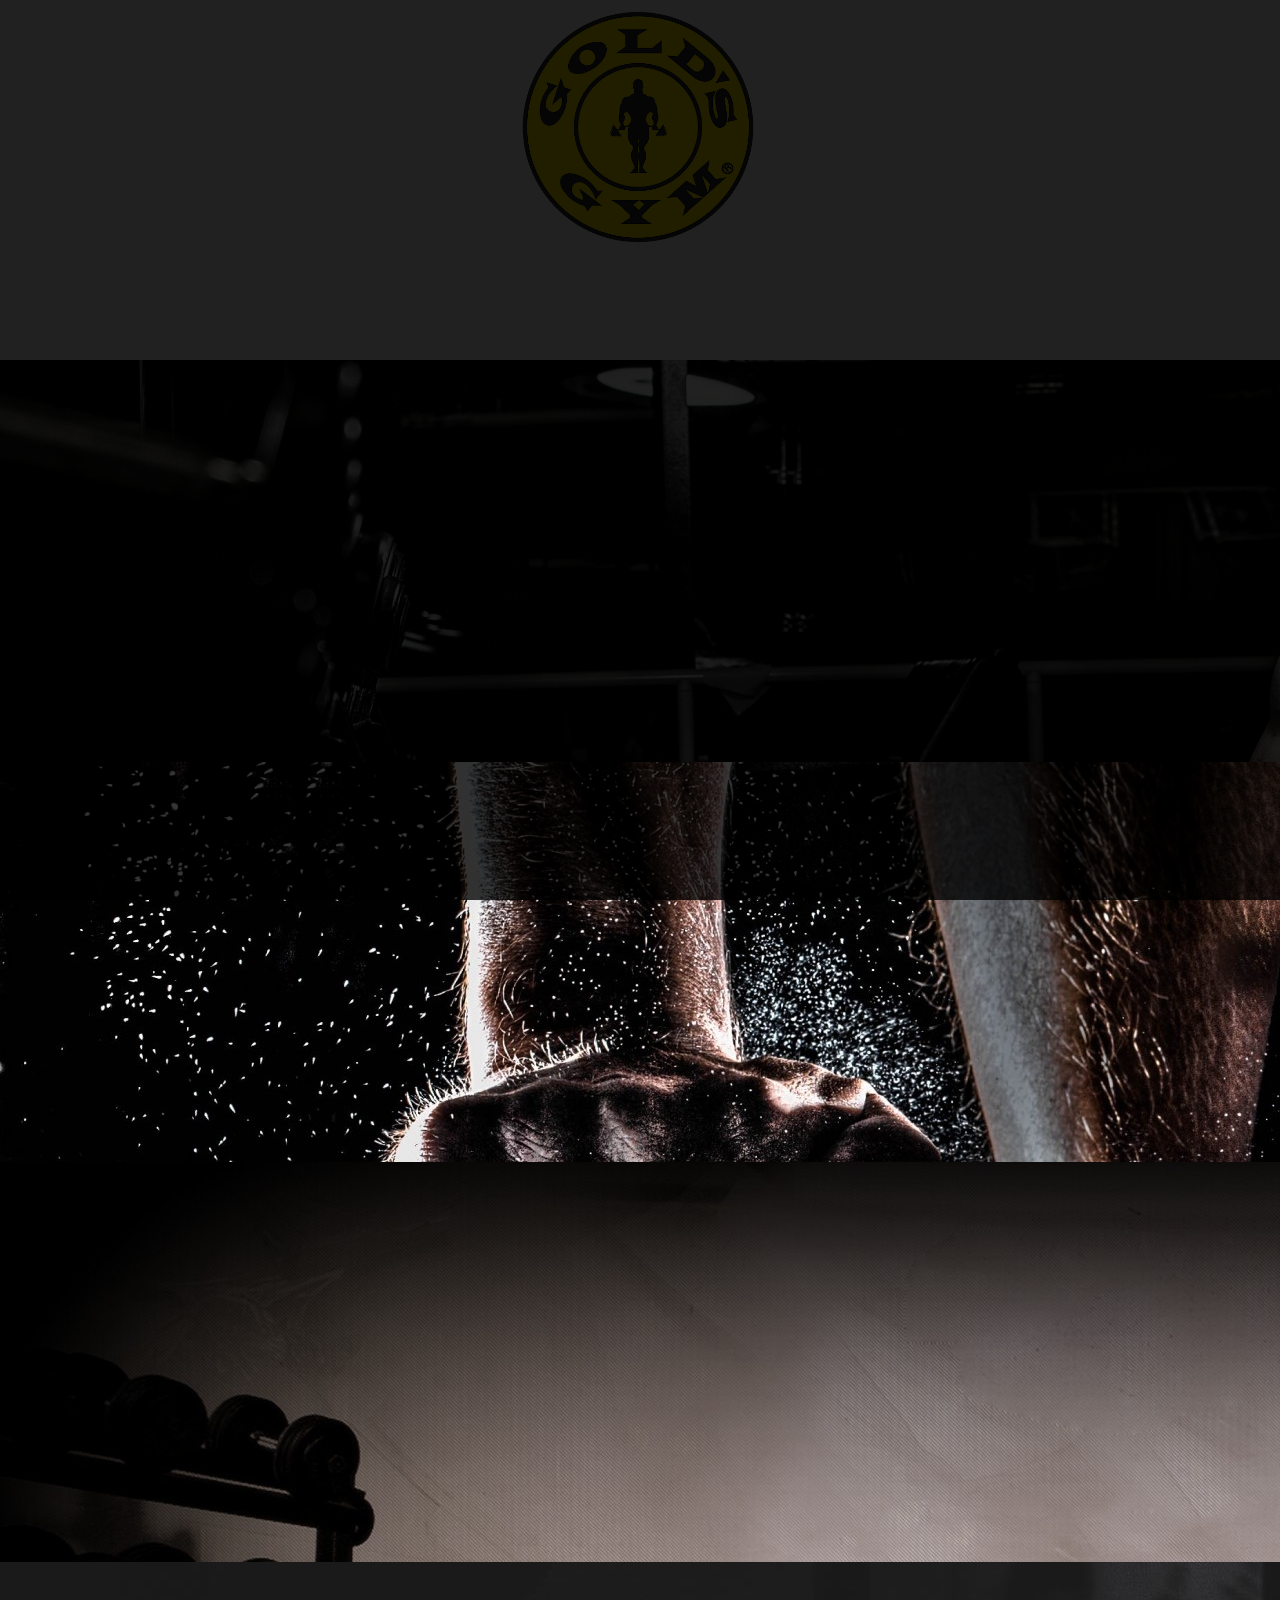
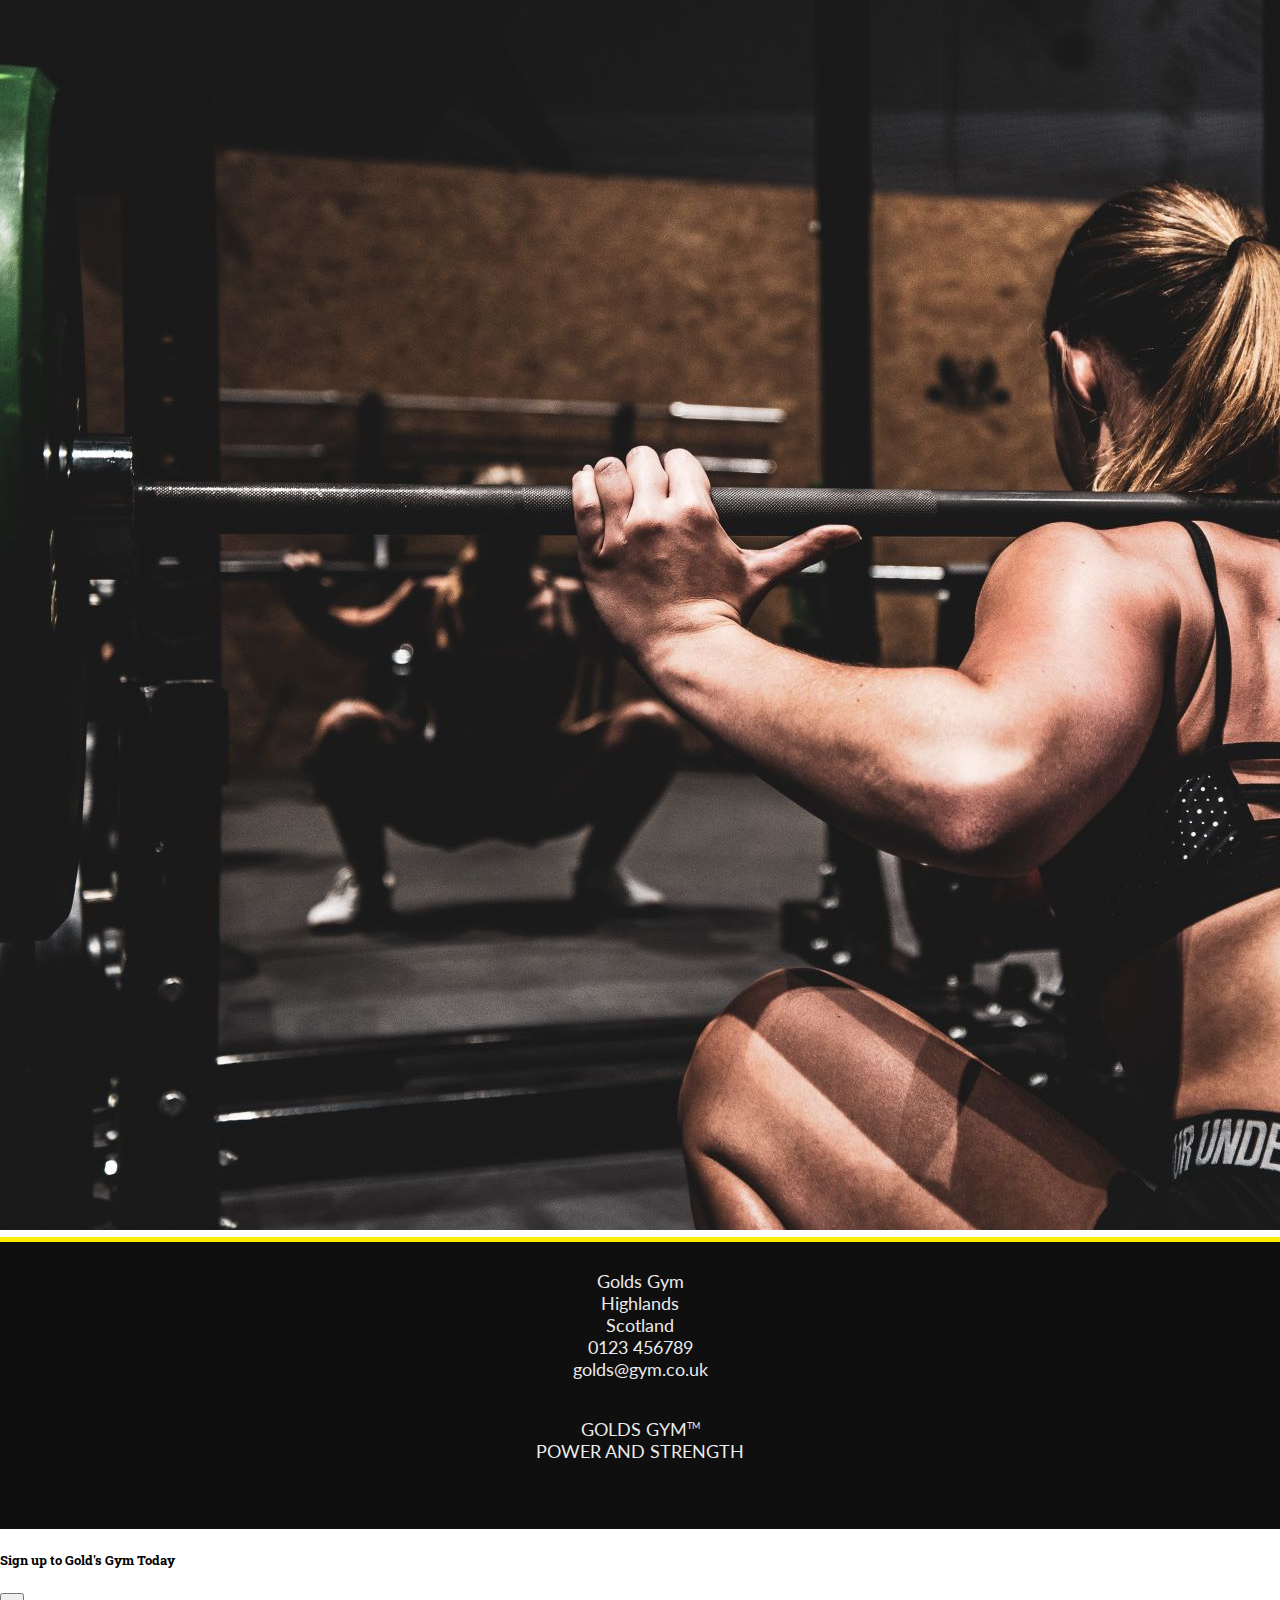
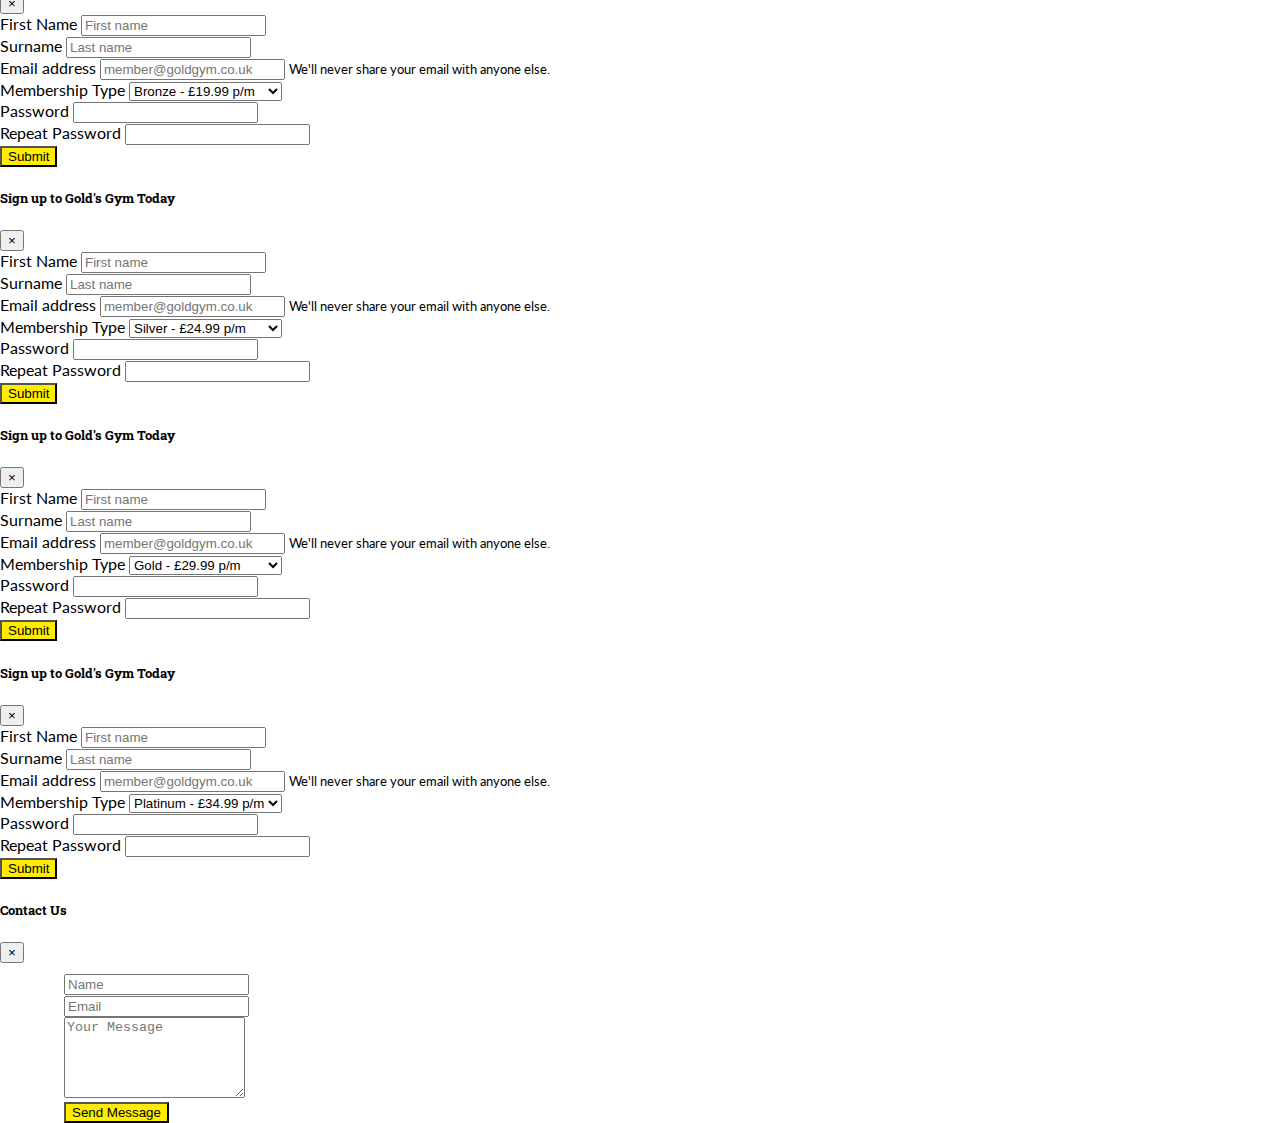
<file: membership.html>
<!DOCTYPE html>
<html lang="en">

<head>
	<meta charset="UTF-8" />
	<meta name="viewport" content="width=device-width, initial-scale=1.0" />
	<title>Golds Power and Strength Gym</title>
	<!-- Link to bootstrap CSS files - I did not make these files -->
	<link rel="stylesheet" href="https://stackpath.bootstrapcdn.com/bootstrap/4.5.0/css/bootstrap.min.css"
		integrity="sha384-9aIt2nRpC12Uk9gS9baDl411NQApFmC26EwAOH8WgZl5MYYxFfc+NcPb1dKGj7Sk" crossorigin="anonymous" />

	<!--Link to font awesome CSS files - I did not make these files-->
	<link rel="stylesheet" href="https://use.fontawesome.com/releases/v5.6.1/css/all.css"
		integrity="sha384-gfdkjb5BdAXd+lj+gudLWI+BXq4IuLW5IT+brZEZsLFm++aCMlF1V92rMkPaX4PP" crossorigin="anonymous" />

	<link rel="stylesheet" href="assets/css/style.css" type="text/css" />
</head>

<body>
	<header>
		<div class="container-fluid header-container background-color--transparent" id="home-header">
			<div class="row justify-content-center">
				<div class="logo col-2">
					<a href="index.html"><img src="assets/images/logo.png" class="logo" alt="image of gym logo"
            /></a>
				</div>
				<div class="col-8 nav-container">
					<div class="row">
						<div class="col-12 h1-container">
							<h1 class="uppercase">Gold's
								Gym<br/><span class="d-none d-md-block">Power and Strength</span></h1>
						</div>
					</div>
					<div class="row">
						<div class="col-12">
							<!--            Nav Bar             -->
							<nav class="navbar sticky-top navbar-dark navbar-expand-sm justify-content-center">
								<button
                    class="navbar-toggler ml-auto"
                    type="button"
                    data-toggle="collapse"
                    data-target="#navbarNavDropdown"
                    aria-controls="navbarNavDropdown"
                    aria-expanded="false"
                  >
                    <span class="navbar-toggler-icon"></span>
                  </button>
								<div class="navbar-collapse collapse" id="navbarNavDropdown">
									<ul class="list-inline nav-holder">
										<li class="list-inline-item">
											<a href="index.html"> Home </a>
										</li>
										<li class="list-inline-item dropdown">
											<a class="dropdown-toggle" data-toggle="dropdown" href="about-us.html">About
												Us <span class="caret"></span></a>
											<ul class="dropdown-menu" id="dropdown-menu">
												<li><a href="about-us.html#philosophy-section">Philosophy</a></li>
												<li><a href="about-us.html#facilities-section">Facilities</a></li>
												<li><a href="about-us.html#location-section">Opening Times</a></li>
												<li><a href="about-us.html#location-section">Find Us</a></li>
											</ul>
										</li>
										<li class="list-inline-item">
											<a href="staff.html">Staff</a>
										</li>
										<li class="list-inline-item">
											<a href="membership.html" class="active">Membership</a>
										</li>
										<li class="list-inline-item">
											<a href="classes.html" id="classes-link">Classes</a>
										</li>
									</ul>
								</div>
							</nav>
						</div>
					</div>

				</div>
				<div class="col-2 d-none d-sm-block button-holder">
					<div class="d-none d-xl-inline-block">
						<button
                       class="btn btn-standard"
                       data-toggle="modal"
                       data-target="#contactmodal"
              >
                Contact Us
              </button>
					</div>
				</div>
			</div>
		</div>
	</header>
	<!--            sliding images under navbar         -->
	<section class="d-none d-sm-block">
		<div id="carouselExampleIndicators" class="carousel slide" data-ride="carousel">
			<ol class="carousel-indicators">
				<li data-target="#carouselExampleIndicators" data-slide-to="0" class="active"></li>
				<li data-target="#carouselExampleIndicators" data-slide-to="1"></li>
				<li data-target="#carouselExampleIndicators" data-slide-to="2"></li>
				<li data-target="#carouselExampleIndicators" data-slide-to="3"></li>
			</ol>
			<div class="carousel-inner" id="carousel-nav">
				<div class="carousel-item active">
					<img
              src="assets/images/gym-background-2.jpg"
              class="d-block w-100"
              alt="image of gym"
            />

          </div>
					<div class="carousel-item">
						<img
              src="assets/images/gym-background-3.jpg"
              class="d-block w-100"
              alt="image of gym"
            />
          </div>
						<div class="carousel-item">
							<img
              src="assets/images/gym-background-4.jpg"
              class="d-block w-100"
              alt="image of gym"
            />
          </div>
							<div class="carousel-item">
								<img
              src="assets/images/gym-background-5.jpg"
              class="d-block w-100"
              alt="image of gym"
            />
          </div>
							</div>
							<a class="carousel-control-prev" href="#carouselExampleIndicators" role="button"
								data-slide="prev">
								<span class="carousel-control-prev-icon" aria-hidden="true"></span>
								<span class="sr-only">Previous</span>
							</a>
							<a class="carousel-control-next" href="#carouselExampleIndicators" role="button"
								data-slide="next">
								<span class="carousel-control-next-icon" aria-hidden="true"></span>
								<span class="sr-only">Next</span>
							</a>
						</div>
	</section>
	<!--            Start of Membership content         -->
	<section class="mobile-view">
		<div class="container membership-container">
			<div class="row">
				<div class="col-12 membership-header">
					<h2 class="uppercase">Challenge yourself today</h2>
					<hr class="short-hr">
				</div>
			</div>
			<div class="row membership-item align-items-center">
				<div class="col-12 offset-lg-1 col-sm-2 medal">
					<div class="medal-txt uppercase" id="bronze"><span>Bronze</span></div>
				</div>
				<div class="col-12 col-sm-9 col-lg-6">
					<p>The Bronze membership is our most basic option which includes unlimited access to the gym during
						it's opening hours.</p>
					<p> <span class="price-text">Price: £19.99 p/m.</span></p>
				</div>
				<div class="d-none d-lg-block col-lg-2">
					<button class ="btn membership-btn" data-toggle="modal"
                       data-target="#signupmodal">Join Now</button>
				</div>
			</div>
			<div class="row membership-item align-items-center">
				<div class="col-12 offset-lg-1 col-sm-2 medal">
					<div class="medal-txt uppercase" id="silver"><span>Silver</span></div>
				</div>
				<div class="col-12 col-sm-9 col-lg-6">
					<p>The Silver membership includes unlimited access to the gym and sauna area during the opening
						hours. It also includes one 1 hour session with any of our trainers every month.</p>
					<p class="price-text">Price: £24.99 p/m.</p>
				</div>
				<div class="d-none d-lg-block col-lg-2">
					<button class ="btn membership-btn" data-toggle="modal"
                       data-target="#signupmodal2">Join Now</button>
				</div>
			</div>
			<div class="row membership-item align-items-center">
				<div class="col-12 offset-lg-1 col-sm-2 medal">
					<div class="medal-txt uppercase" id="gold"><span>Gold</span></div>
				</div>
				<div class="col-12 col-sm-9 col-lg-6">
					<p>The Gold membership includes unlimited access to the gym and all of our recovery facilities with
						5 bookable sessions in our cryogenic chamber per month. In addition it includes two 1 hour
						sessions with a trainer per month and unlimited access to any of our classes.</p>
					<p class="price-text">Price: £29.99 p/m.</p>
				</div>
				<div class="d-none d-lg-block col-lg-2">
					<button class ="btn membership-btn" data-toggle="modal"
                       data-target="#signupmodal3">Join Now</button>
				</div>
			</div>
			<div class="row membership-item align-items-center">
				<div class="col-12 offset-lg-1 col-sm-2 medal">
					<div class="medal-txt uppercase" id="platinum"><span>Platinum</span></div>
				</div>
				<div class="col-12 col-sm-9 col-lg-6">
					<p id="plat-text">The Platinum membership includes unlimited access to the gym and all of our
						recovery facilities with 10 bookable sessions in our cryogenic chamber per month. In addition it
						includes three 1 hour sessions with a trainer per month, a monthly session with our nutritionist
						and unlimited access to any of our classes.</p>
					<p class="price-text">Price: £34.99 p/m.</p>
				</div>
				<div class="d-none d-lg-block col-lg-2">
					<button class ="btn membership-btn" data-toggle="modal"
                       data-target="#signupmodal4">Join Now</button>
				</div>
			</div>
			<div class="row d-block d-lg-none">
				<div class="col-12 text-center">
					<button class ="btn membership-btn" id="small-membership-btn" data-toggle="modal"
                       data-target="#signupmodal">Join Now</button>
				</div>
			</div>
		</div>
	</section>

	<!--                Start of Footer             -->
	<footer>
		<div class="container-fluid background-color--black footer-container">
			<div class="row">
				<div class="d-none d-xl-block col-12 col-xl-4 footer-item">
					<p>
						Golds Gym<br />Highlands<br />Scotland<br />0123 456789<br />golds@gym.co.uk
            </p>
				</div>
				<div class="col-12 col-lg-6 col-xl-4 footer-item">
					<p class="uppercase">
						Golds Gym<span>TM</span><br />Power and Strength
            </p>
				</div>
				<div class="col-12 col-lg-6 col-xl-4 footer-item">
					<a href="https://twitter.com/explore" target="_blank"><i class="fab fa-twitter-square"></i></a>
					<a href="https://www.instagram.com/" target="_blank"><i class="fab fa-instagram"></i></a>
					<a href="https://www.facebook.com/" target="_blank"><i class="fab fa-facebook-square"></i></a>
				</div>
			</div>
		</div>
	</footer>
	<!--            Start of modal sign up form 1           -->
	<div class="modal" tabindex="-1" role="dialog" id="signupmodal">
		<div class="modal-dialog">
			<div class="modal-content">
				<div class="modal-header">
					<h5 class="modal-title">Sign up to Gold's Gym Today</h5>
					<button
              type="button"
              class="close"
              data-dismiss="modal"
              aria-label="Close"
            >
              <span aria-hidden="true">&times;</span>
            </button>
				</div>
				<div class="modal-body">
					<form>
						<div class="form-group">
							<div class="row">
								<div class="col-6">
									<label for="forename">First Name</label>
									<input
                      type="text"
                      class="form-control"
                      placeholder="First name"
                      id="forename"
                    />
                  </div>
									<div class="col-6">
										<label for="surname">Surname</label>
										<input
                      type="text"
                      class="form-control"
                      placeholder="Last name"
                      id="surname"
                    />
                  </div>
									</div>
								</div>
								<div class="form-group">
									<div class="row">
										<div class="col-12">
											<label for="exampleInputEmail1">Email address</label>
											<input
                  type="email"
                  class="form-control"
                  id="exampleInputEmail1"
                  placeholder="member@goldgym.co.uk"
                  aria-describedby="emailHelp"
                />
											<small id="emailHelp" class="form-text text-muted"
                  >We'll never share your email with anyone else.</small>
										</div>
									</div>
								</div>
								<div class="form-group">
									<div class="row">
										<div class="col-12">
											<label for="membership-type">Membership Type</label>
											<select class="form-control" id="membership-type">
                  <option>Bronze - £19.99 p/m</option>
                  <option>Silver - £24.99 p/m</option>
                  <option>Gold - £29.99 p/m</option>
                  <option>Platinum - £34.99 p/m</option>
                </select>
										</div>
									</div>
								</div>

								<div class="form-group">
									<div class="row">
										<div class="col-12">
											<label for="exampleInputPassword1">Password</label>
											<input
                  type="password"
                  class="form-control"
                  id="exampleInputPassword1"
                />
              </div>
										</div>
									</div>
									<div class="form-group">
										<div class="row">
											<div class="col-12">
												<label for="repeatPassword">Repeat Password</label>
												<input
                  type="password"
                  class="form-control"
                  id="repeatPassword"
                />
              </div>
											</div>
										</div>
										<div class="row">
											<div class="col-12 text-center">
												<button type="submit" class="btn btn-warning">Submit</button>
											</div>
										</div>
					</form>
				</div>
			</div>
		</div>
	</div>
	<!--            End of modal sign-up form 1         -->
	<!--                Start of modal sign up form 2           -->
	<div class="modal" tabindex="-1" role="dialog" id="signupmodal2">
		<div class="modal-dialog">
			<div class="modal-content">
				<div class="modal-header">
					<h5 class="modal-title">Sign up to Gold's Gym Today</h5>
					<button
              type="button"
              class="close"
              data-dismiss="modal"
              aria-label="Close"
            >
              <span aria-hidden="true">&times;</span>
            </button>
				</div>
				<div class="modal-body">
					<form>
						<div class="form-group">
							<div class="row">
								<div class="col-6">
									<label for="forename2">First Name</label>
									<input
                      type="text"
                      class="form-control"
                      placeholder="First name"
                      id="forename2"
                    />
                  </div>
									<div class="col-6">
										<label for="surname2">Surname</label>
										<input
                      type="text"
                      class="form-control"
                      placeholder="Last name"
                      id="surname2"
                    />
                  </div>
									</div>
								</div>
								<div class="form-group">
									<div class="row">
										<div class="col-12">
											<label for="exampleInputEmail2">Email address</label>
											<input
                  type="email"
                  class="form-control"
                  id="exampleInputEmail2"
                  placeholder="member@goldgym.co.uk"
                  aria-describedby="emailHelp2"
                />
											<small id="emailHelp2" class="form-text text-muted"
                  >We'll never share your email with anyone else.</small>
										</div>
									</div>
								</div>
								<div class="form-group">
									<div class="row">
										<div class="col-12">
											<label for="membership-type2">Membership Type</label>
											<select class="form-control" id="membership-type2">
                  <option>Bronze - £19.99 p/m</option>
                  <option selected>Silver - £24.99 p/m</option>
                  <option>Gold - £29.99 p/m</option>
                  <option>Platinum - £34.99 p/m</option>
                </select>
										</div>
									</div>
								</div>

								<div class="form-group">
									<div class="row">
										<div class="col-12">
											<label for="exampleInputPassword2">Password</label>
											<input
                  type="password"
                  class="form-control"
                  id="exampleInputPassword2"
                />
              </div>
										</div>
									</div>
									<div class="form-group">
										<div class="row">
											<div class="col-12">
												<label for="repeatPassword2">Repeat Password</label>
												<input
                  type="password"
                  class="form-control"
                  id="repeatPassword2"
                />
              </div>
											</div>
										</div>
										<div class="row">
											<div class="col-12 text-center">
												<button type="submit" class="btn btn-warning">Submit</button>
											</div>
										</div>
					</form>
				</div>
			</div>
		</div>
	</div>
	<!--End of modal sign-up form 2-->
	<!--            Start of modal sign up form 3               -->
	<div class="modal" tabindex="-1" role="dialog" id="signupmodal3">
		<div class="modal-dialog">
			<div class="modal-content">
				<div class="modal-header">
					<h5 class="modal-title">Sign up to Gold's Gym Today</h5>
					<button
              type="button"
              class="close"
              data-dismiss="modal"
              aria-label="Close"
            >
              <span aria-hidden="true">&times;</span>
            </button>
				</div>
				<div class="modal-body">
					<form>
						<div class="form-group">
							<div class="row">
								<div class="col-6">
									<label for="forename3">First Name</label>
									<input
                      type="text"
                      class="form-control"
                      placeholder="First name"
                      id="forename3"
                    />
                  </div>
									<div class="col-6">
										<label for="surname3">Surname</label>
										<input
                      type="text"
                      class="form-control"
                      placeholder="Last name"
                      id="surname3"
                    />
                  </div>
									</div>
								</div>
								<div class="form-group">
									<div class="row">
										<div class="col-12">
											<label for="exampleInputEmail3">Email address</label>
											<input
                  type="email"
                  class="form-control"
                  id="exampleInputEmail3"
                  placeholder="member@goldgym.co.uk"
                  aria-describedby="emailHelp3"
                />
											<small id="emailHelp3" class="form-text text-muted"
                  >We'll never share your email with anyone else.</small>
										</div>
									</div>
								</div>
								<div class="form-group">
									<div class="row">
										<div class="col-12">
											<label for="membership-type3">Membership Type</label>
											<select class="form-control" id="membership-type3">
                  <option>Bronze - £19.99 p/m</option>
                  <option>Silver - £24.99 p/m</option>
                  <option selected>Gold - £29.99 p/m</option>
                  <option>Platinum - £34.99 p/m</option>
                </select>
										</div>
									</div>
								</div>

								<div class="form-group">
									<div class="row">
										<div class="col-12">
											<label for="exampleInputPassword3">Password</label>
											<input
                  type="password"
                  class="form-control"
                  id="exampleInputPassword3"
                />
              </div>
										</div>
									</div>
									<div class="form-group">
										<div class="row">
											<div class="col-12">
												<label for="repeatPassword3">Repeat Password</label>
												<input
                  type="password"
                  class="form-control"
                  id="repeatPassword3"
                />
              </div>
											</div>
										</div>
										<div class="row">
											<div class="col-12 text-center">
												<button type="submit" class="btn btn-warning">Submit</button>
											</div>
										</div>
					</form>
				</div>
			</div>
		</div>
	</div>
	<!--            End of modal sign-up form 3         -->
	<!--                Start of modal sign up form 4           -->
	<div class="modal" tabindex="-1" role="dialog" id="signupmodal4">
		<div class="modal-dialog">
			<div class="modal-content">
				<div class="modal-header">
					<h5 class="modal-title">Sign up to Gold's Gym Today</h5>
					<button
              type="button"
              class="close"
              data-dismiss="modal"
              aria-label="Close"
            >
              <span aria-hidden="true">&times;</span>
            </button>
				</div>
				<div class="modal-body">
					<form>
						<div class="form-group">
							<div class="row">
								<div class="col-6">
									<label for="forename4">First Name</label>
									<input
                      type="text"
                      class="form-control"
                      placeholder="First name"
                      id="forename4"
                    />
                  </div>
									<div class="col-6">
										<label for="surname4">Surname</label>
										<input
                      type="text"
                      class="form-control"
                      placeholder="Last name"
                      id="surname4"
                    />
                  </div>
									</div>
								</div>
								<div class="form-group">
									<div class="row">
										<div class="col-12">
											<label for="exampleInputEmail4">Email address</label>
											<input
                  type="email"
                  class="form-control"
                  id="exampleInputEmail4"
                  placeholder="member@goldgym.co.uk"
                  aria-describedby="emailHelp4"
                />
											<small id="emailHelp4" class="form-text text-muted"
                  >We'll never share your email with anyone else.</small>
										</div>
									</div>
								</div>
								<div class="form-group">
									<div class="row">
										<div class="col-12">
											<label for="membership-type2">Membership Type</label>
											<select class="form-control" id="membership-type4">
                  <option>Bronze - £19.99 p/m</option>
                  <option>Silver - £24.99 p/m</option>
                  <option>Gold - £29.99 p/m</option>
                  <option selected>Platinum - £34.99 p/m</option>
                </select>
										</div>
									</div>
								</div>

								<div class="form-group">
									<div class="row">
										<div class="col-12">
											<label for="exampleInputPassword4">Password</label>
											<input
                  type="password"
                  class="form-control"
                  id="exampleInputPassword4"
                />
              </div>
										</div>
									</div>
									<div class="form-group">
										<div class="row">
											<div class="col-12">
												<label for="repeatPassword4">Repeat Password</label>
												<input
                  type="password"
                  class="form-control"
                  id="repeatPassword4"
                />
              </div>
											</div>
										</div>
										<div class="row">
											<div class="col-12 text-center">
												<button type="submit" class="btn btn-warning">Submit</button>
											</div>
										</div>
					</form>
				</div>
			</div>
		</div>
	</div>
	<!--            End of modal sign-up form 4         -->
	<!--            Start of contact modal          -->
	<div class="modal" tabindex="-1" role="dialog" id="contactmodal">
		<div class="modal-dialog">
			<div class="modal-content">
				<div class="modal-header">
					<h5 class="modal-title">Contact Us</h5>
					<button
              type="button"
              class="close"
              data-dismiss="modal"
              aria-label="Close"
            >
              <span aria-hidden="true">&times;</span>
            </button>
				</div>
				<div class="modal-body">
					<div class="center-form">
						<form>
							<input type="text" name="name" id="fullname" class="form-control" placeholder="Name" required /><br>
							<input type="email" name="email" id="emailaddress" class="form-control" placeholder="Email" required /><br>
							<textarea rows="5" name="projectsummary" id="projectsummary" class="form-control" placeholder="Your Message" required></textarea><br>
							<div class="form-row text-center">
								<div class="col">
									<button type="submit" class="btn btn-warning">Send Message</button>
								</div>
							</div>
						</form>
					</div>
				</div>
			</div>
		</div>
	</div>
	<!--            End of contant modal            -->
	<!--            Link to Bootstraps Java Implementation - I did not make these files     -->
<script src="https://code.jquery.com/jquery-3.5.1.slim.min.js" integrity="sha384-DfXdz2htPH0lsSSs5nCTpuj/zy4C+OGpamoFVy38MVBnE+IbbVYUew+OrCXaRkfj" crossorigin="anonymous"></script>
<script src="https://cdn.jsdelivr.net/npm/popper.js@1.16.0/dist/umd/popper.min.js" integrity="sha384-Q6E9RHvbIyZFJoft+2mJbHaEWldlvI9IOYy5n3zV9zzTtmI3UksdQRVvoxMfooAo" crossorigin="anonymous"></script>
<script src="https://stackpath.bootstrapcdn.com/bootstrap/4.5.0/js/bootstrap.min.js" integrity="sha384-OgVRvuATP1z7JjHLkuOU7Xw704+h835Lr+6QL9UvYjZE3Ipu6Tp75j7Bh/kR0JKI" crossorigin="anonymous"></script>
</body>

</html>
</file>
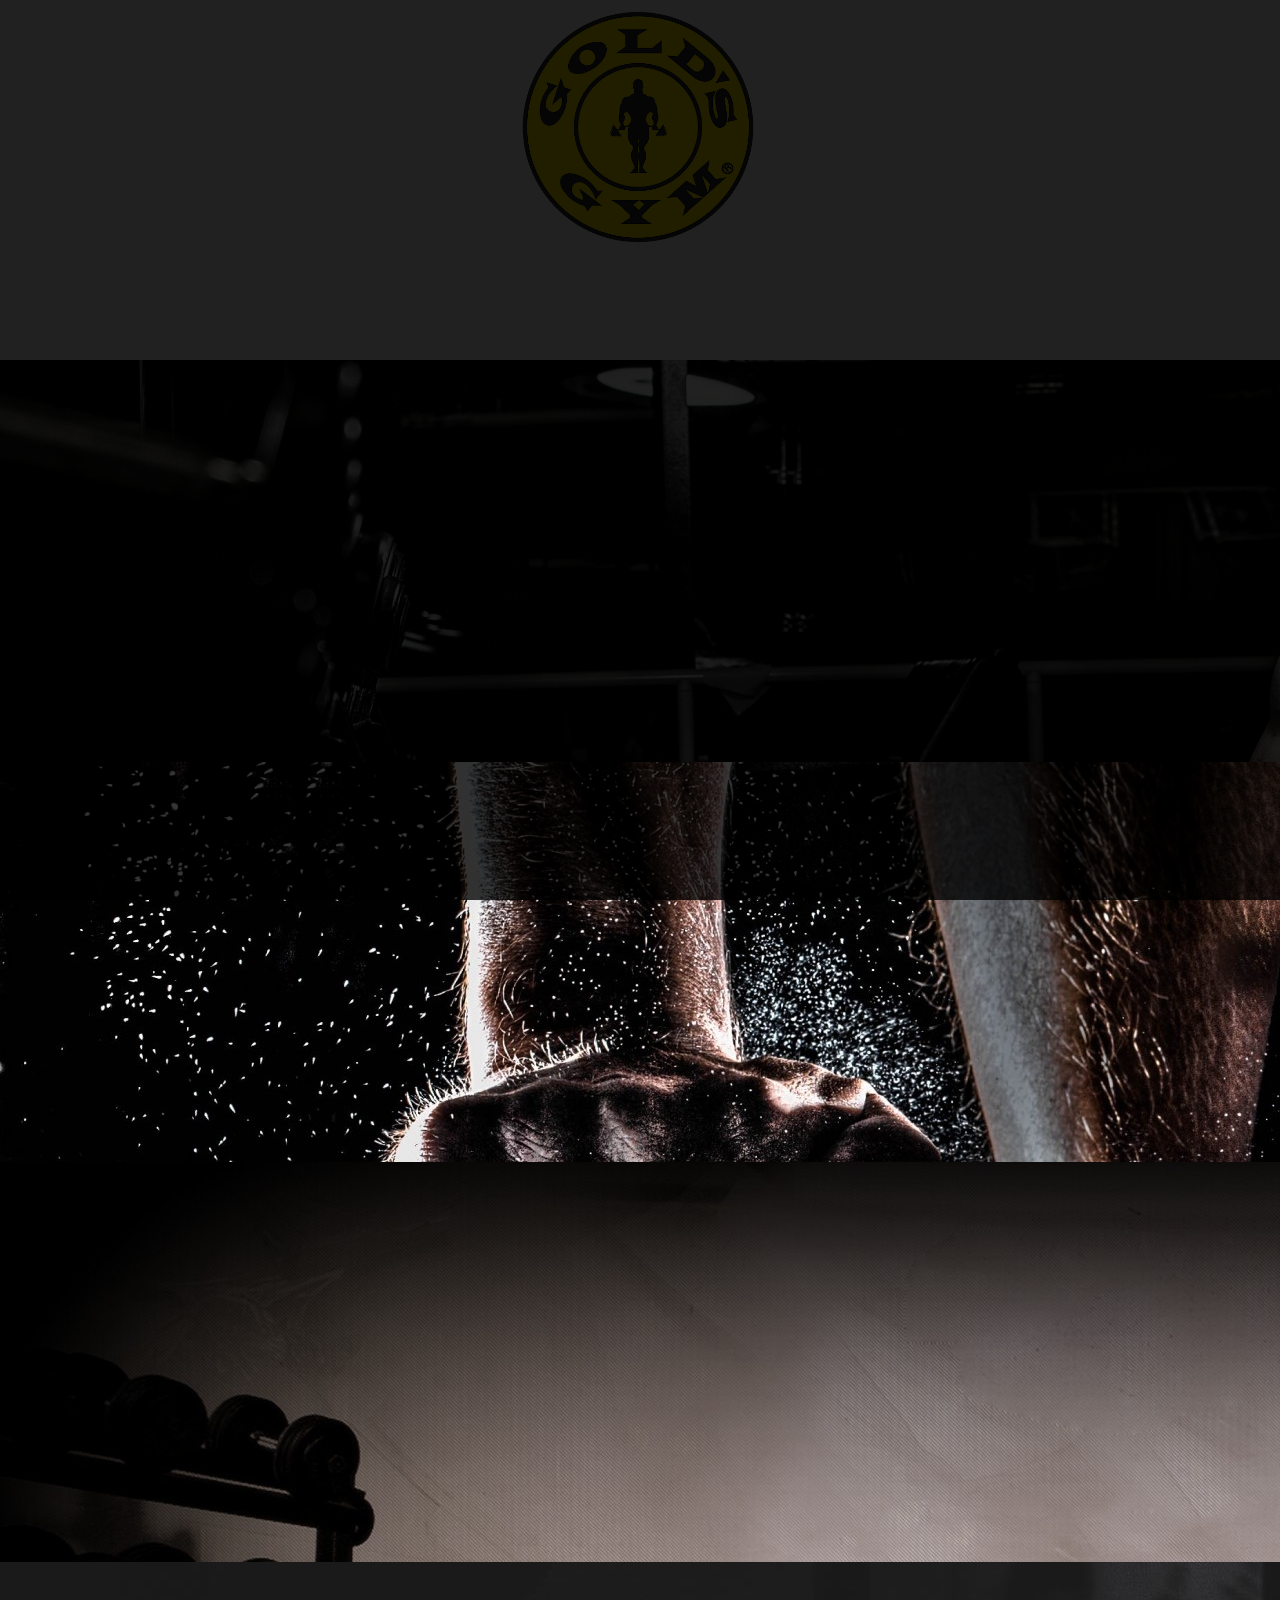
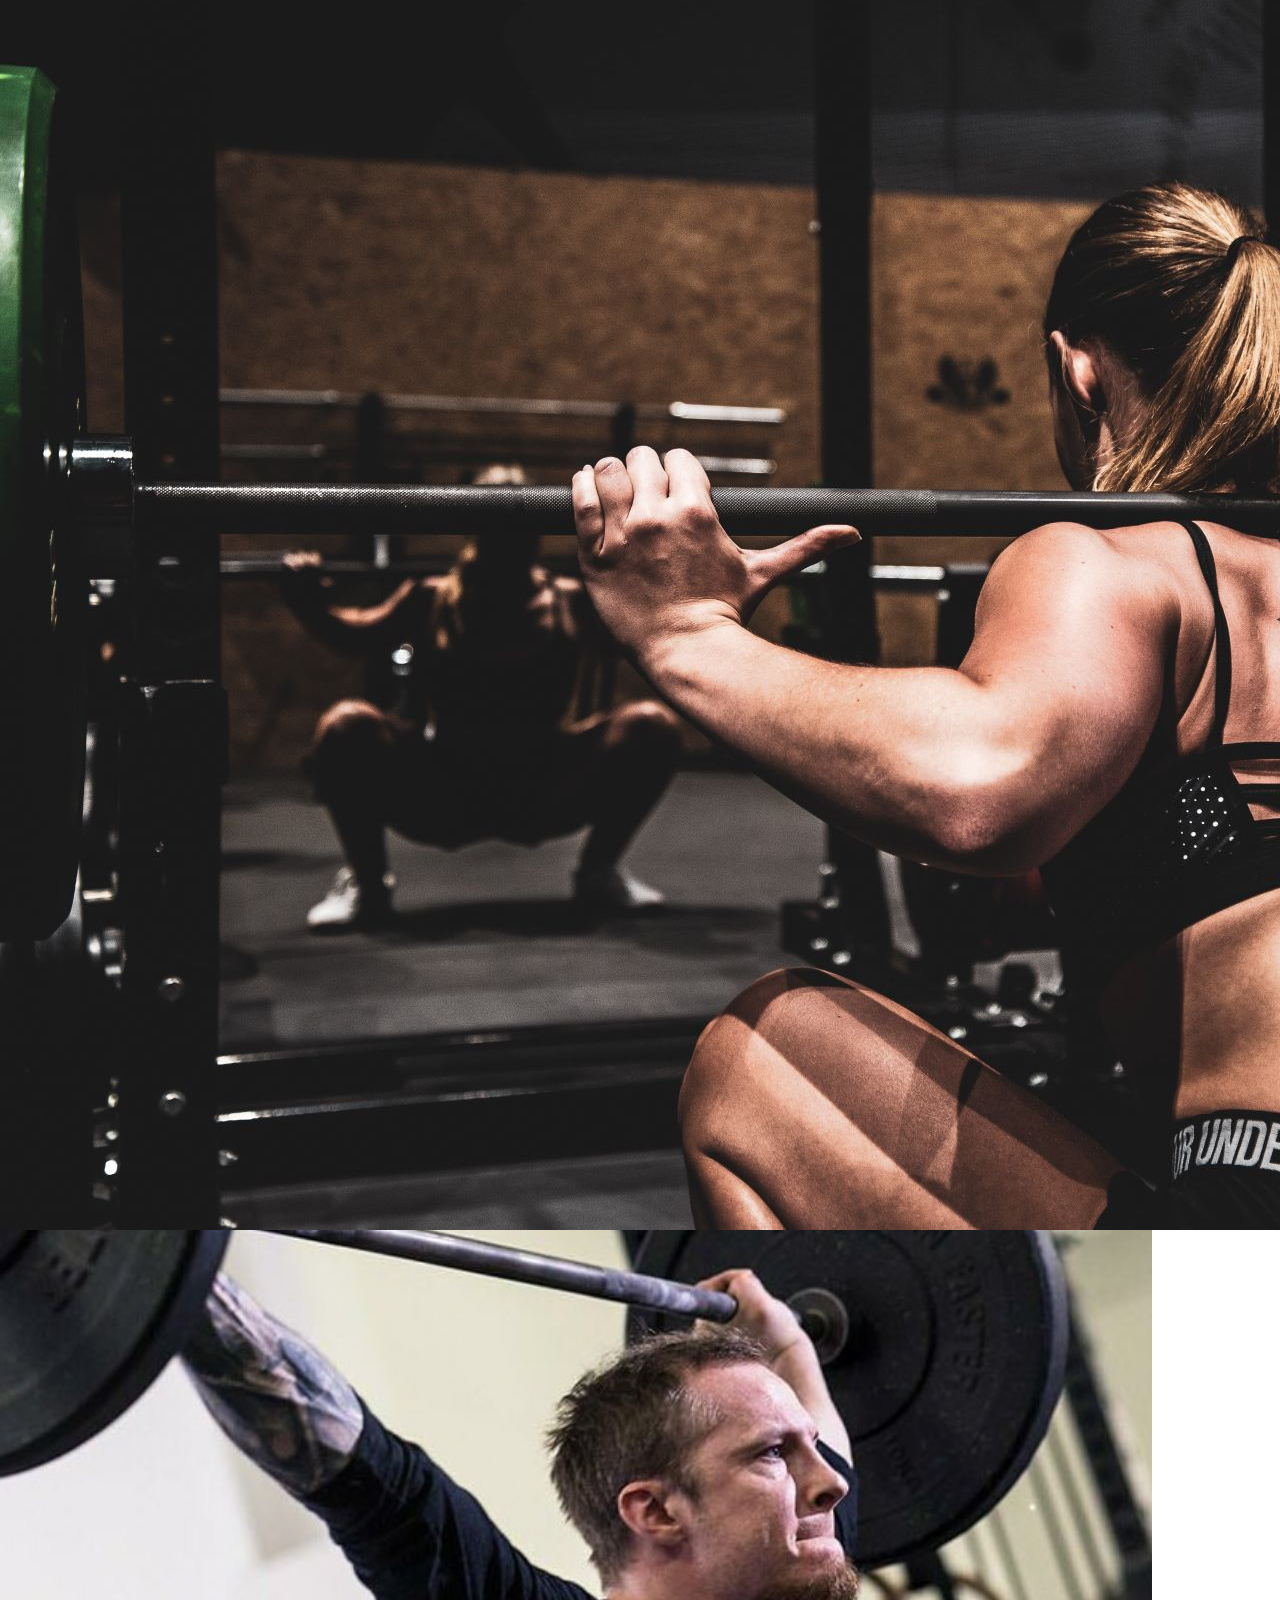
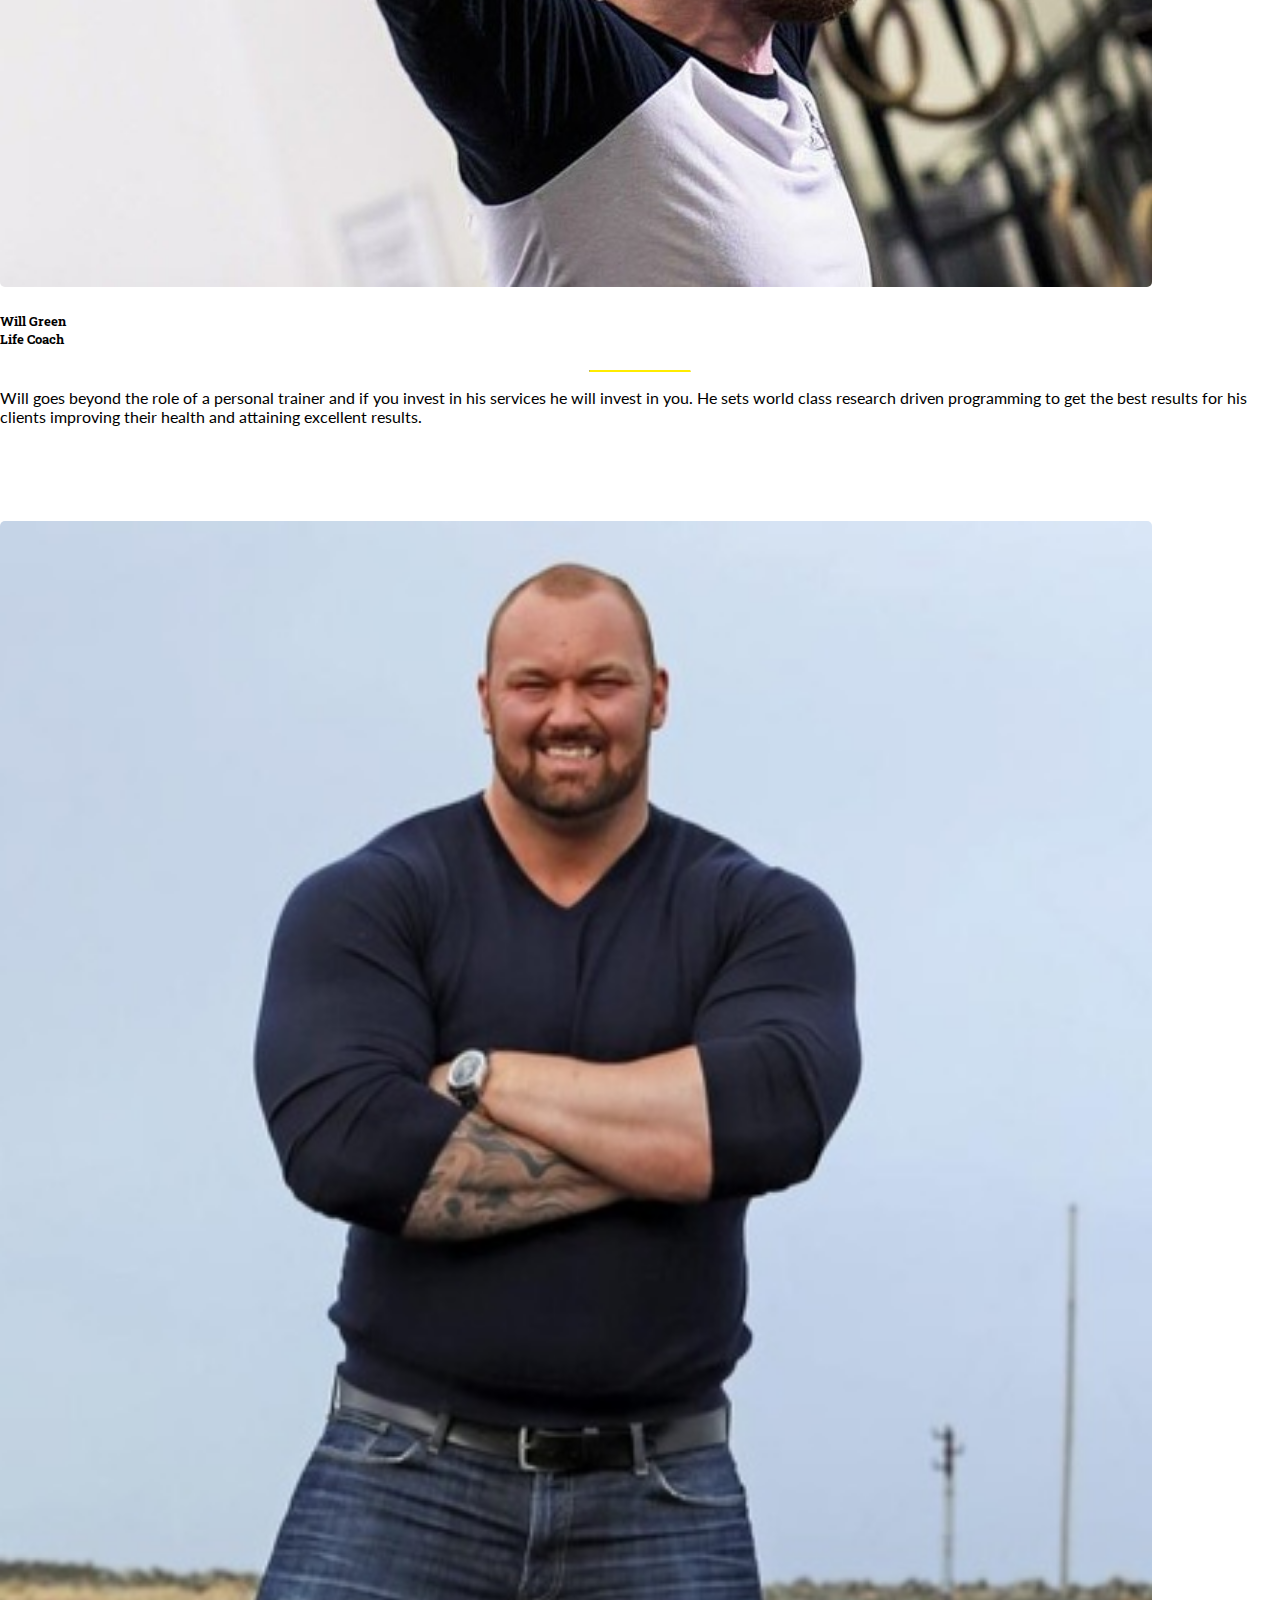
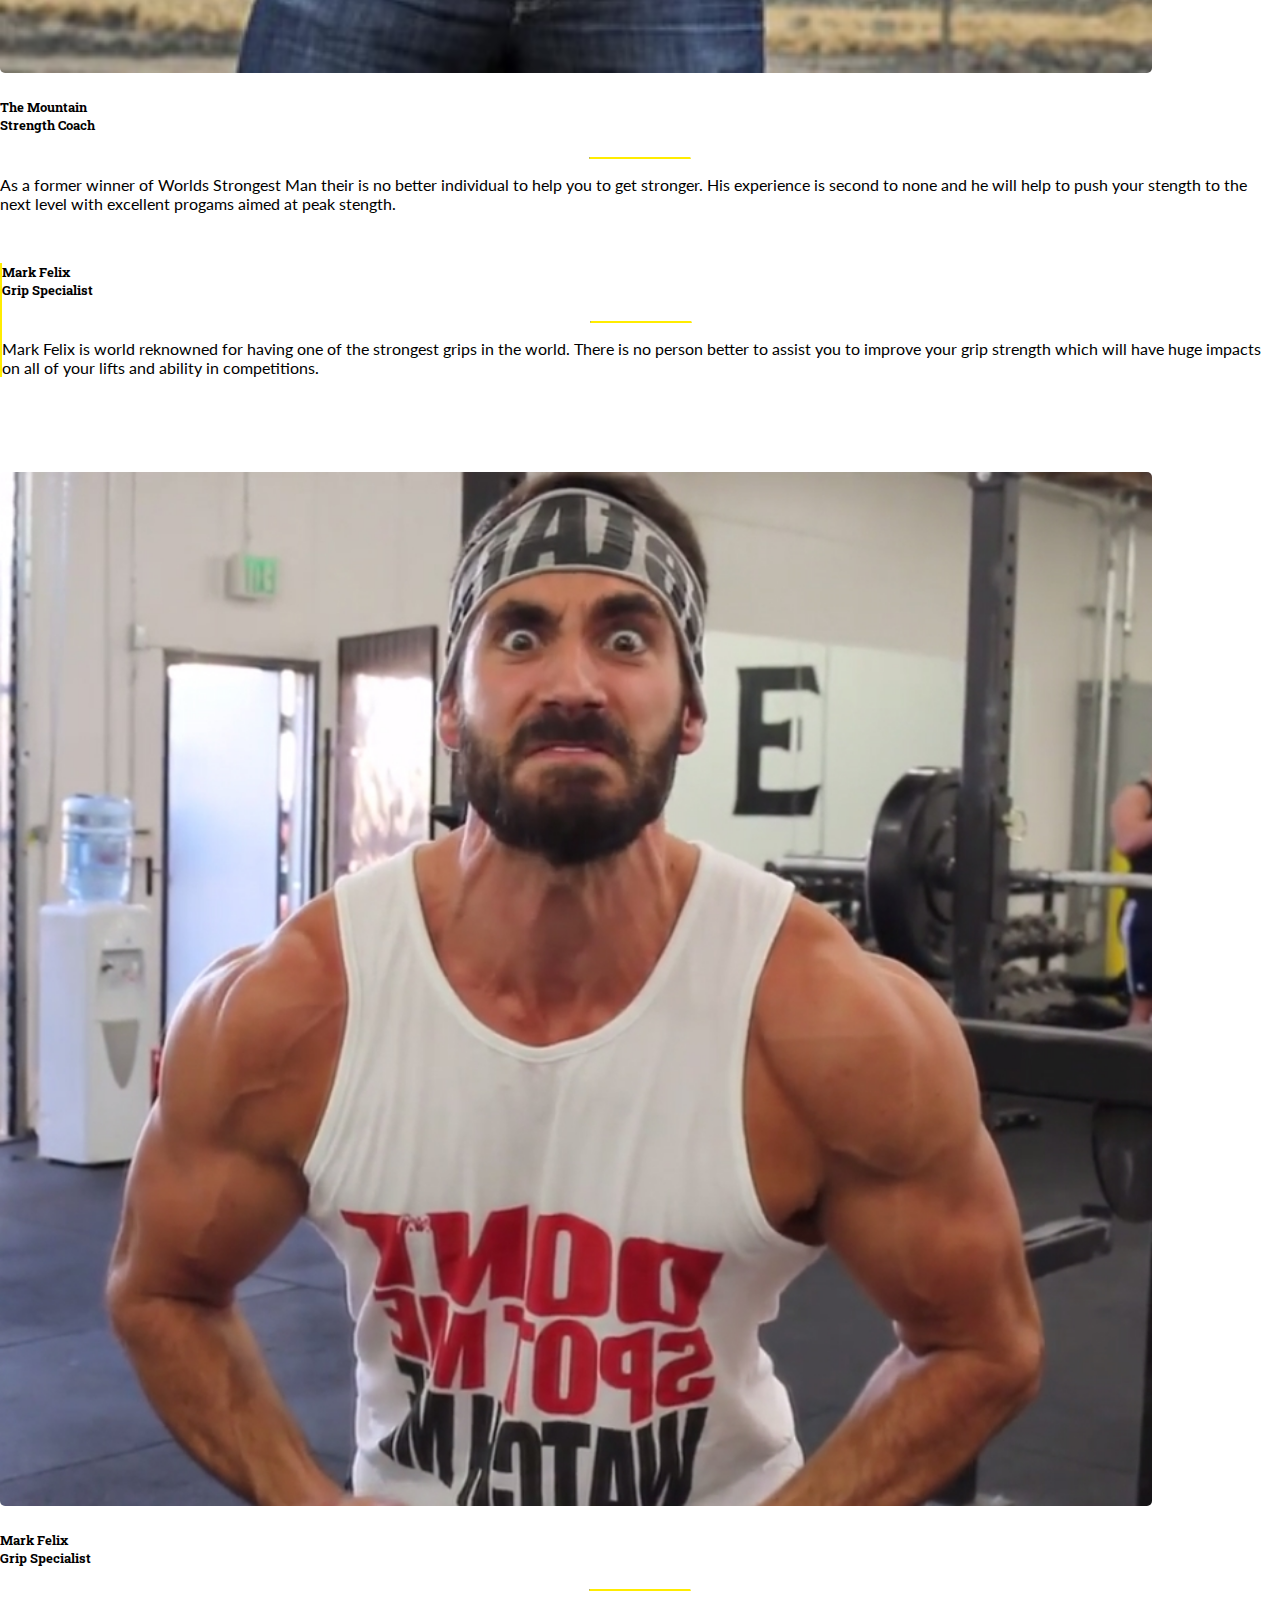
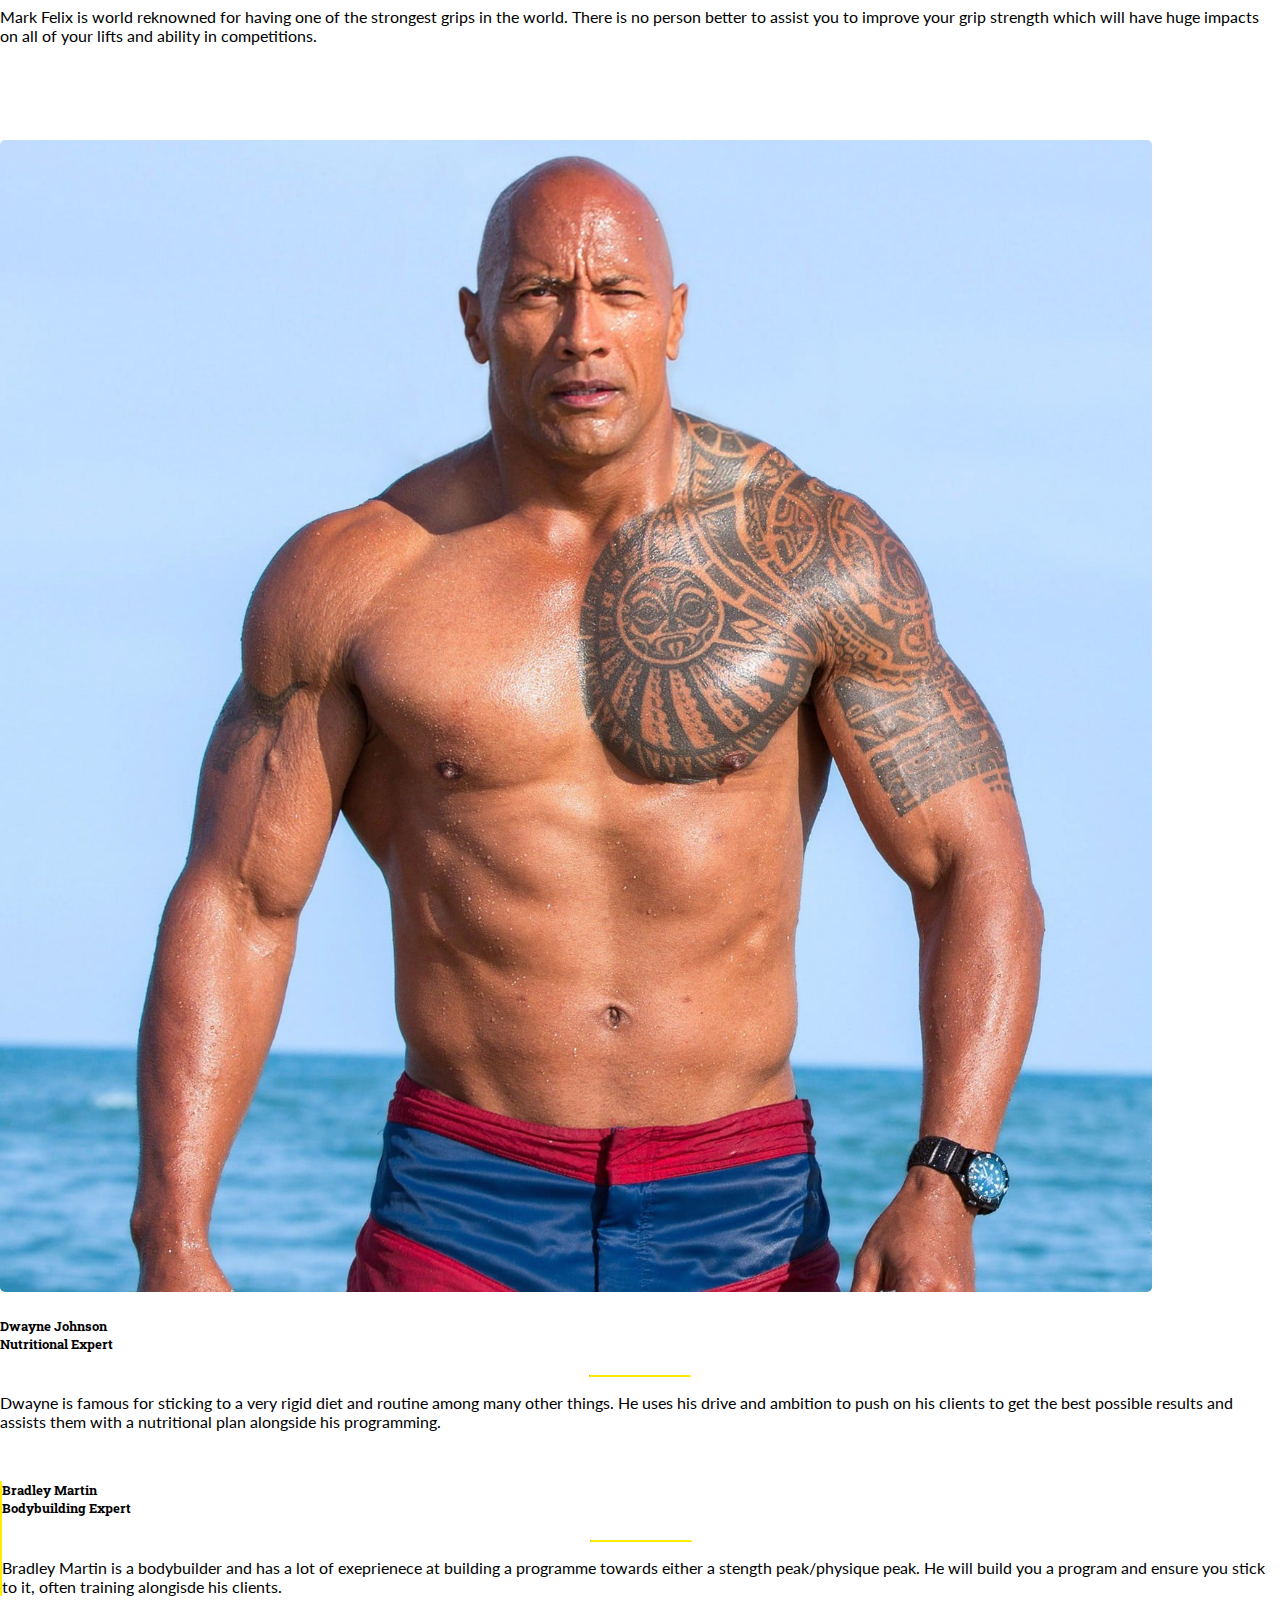
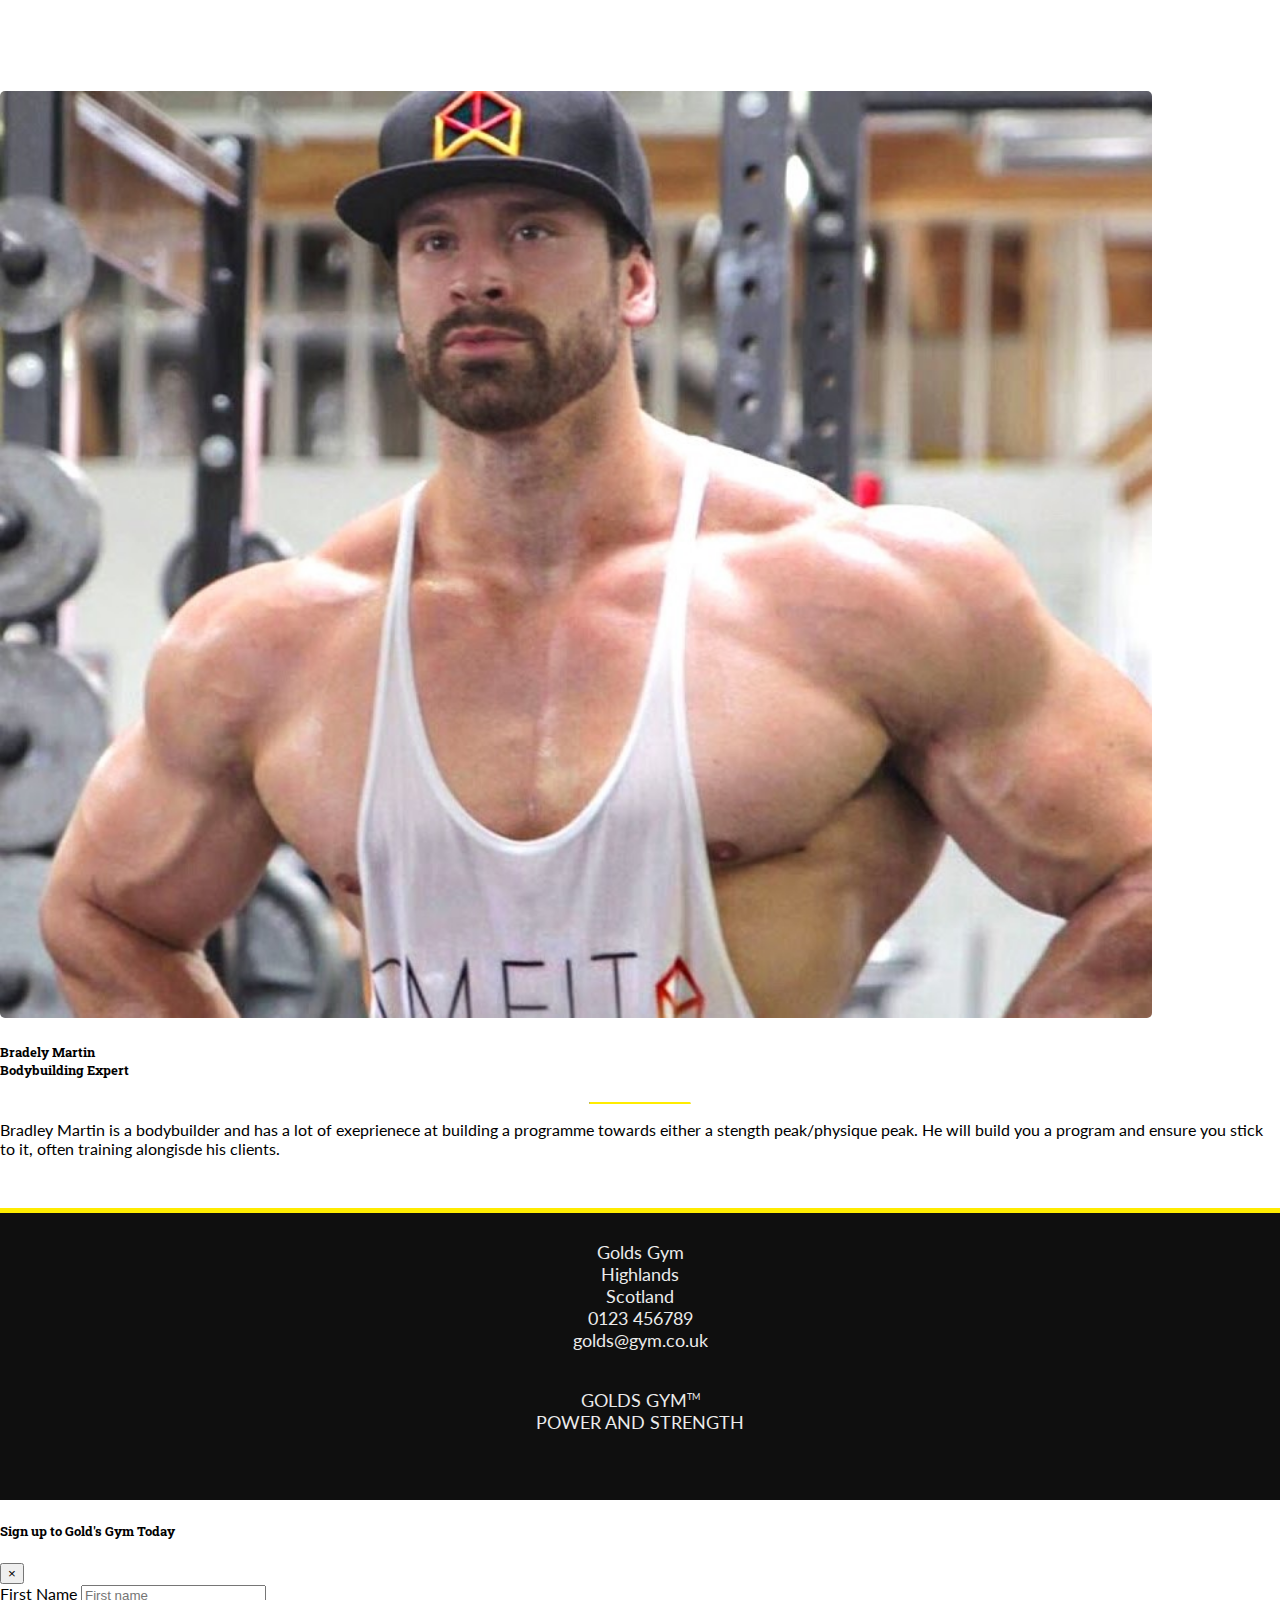
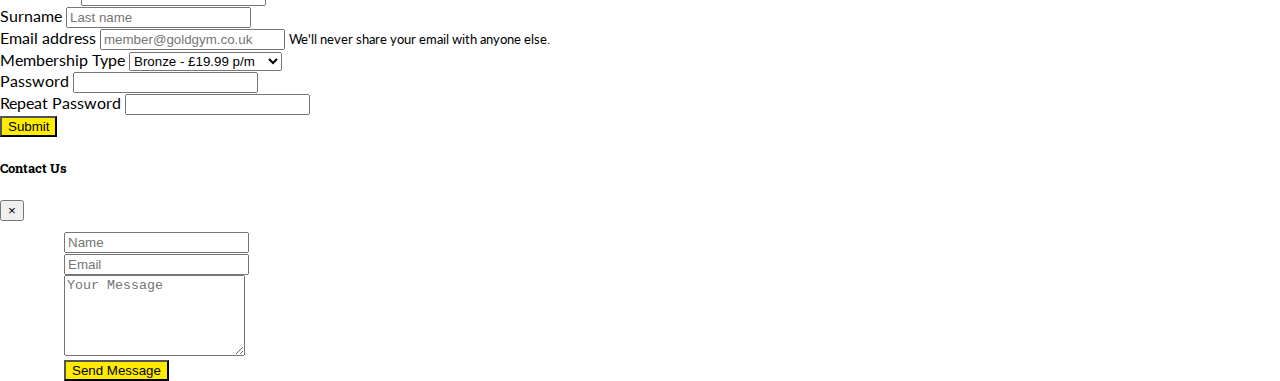
<file: staff.html>
<!DOCTYPE html>
<html lang="en">

<head>
	<meta charset="UTF-8" />
	<meta name="viewport" content="width=device-width, initial-scale=1.0" />
	<title>Golds Power and Strength Gym</title>
	<!-- Link to bootstrap CSS files - I did not make these files -->
	<link rel="stylesheet" href="https://stackpath.bootstrapcdn.com/bootstrap/4.5.0/css/bootstrap.min.css"
		integrity="sha384-9aIt2nRpC12Uk9gS9baDl411NQApFmC26EwAOH8WgZl5MYYxFfc+NcPb1dKGj7Sk" crossorigin="anonymous" />
	<!--Link to font awesome CSS files - I did not make these files-->
	<link rel="stylesheet" href="https://use.fontawesome.com/releases/v5.6.1/css/all.css"
		integrity="sha384-gfdkjb5BdAXd+lj+gudLWI+BXq4IuLW5IT+brZEZsLFm++aCMlF1V92rMkPaX4PP" crossorigin="anonymous" />

	<link rel="stylesheet" href="assets/css/style.css" type="text/css" />
</head>

<body>
	<header>
		<div class="container-fluid header-container background-color--transparent" id="home-header">
			<div class="row justify-content-center">
				<div class="logo col-2">
					<a href="index.html"><img src="assets/images/logo.png" class="logo" alt="logo of gym"
            /></a>
				</div>
				<div class="col-8 nav-container">
					<div class="row">
						<div class="col-12 h1-container">
							<h1 class="uppercase">Gold's
								Gym<br/><span class="d-none d-md-block">Power and Strength</span></h1>
						</div>
					</div>
					<div class="row">
						<div class="col-12">
							<!--                Nav Bar                 -->
							<nav class="navbar sticky-top navbar-dark navbar-expand-sm justify-content-center">
								<button
                    class="navbar-toggler ml-auto"
                    type="button"
                    data-toggle="collapse"
                    data-target="#navbarNavDropdown"
                    aria-controls="navbarNavDropdown"
                    aria-expanded="false"
                  >
                    <span class="navbar-toggler-icon"></span>
                  </button>
								<div class="navbar-collapse collapse" id="navbarNavDropdown">
									<ul class="list-inline nav-holder">
										<li class="list-inline-item">
											<a href="index.html"> Home </a>
										</li>
										<li class="list-inline-item dropdown">
											<a class="dropdown-toggle" data-toggle="dropdown" href="about-us.html">About
												Us <span class="caret"></span></a>
											<ul class="dropdown-menu" id="dropdown-menu">
												<li><a href="about-us.html#philosophy-section">Philosophy</a></li>
												<li><a href="about-us.html#facilities-section">Facilities</a></li>
												<li><a href="about-us.html#location-section">Opening Times</a></li>
												<li><a href="about-us.html#location-section">Find Us</a></li>
											</ul>
										</li>
										<li class="list-inline-item">
											<a href="staff.html" class="active">Staff</a>
										</li>
										<li class="list-inline-item">
											<a href="membership.html">Membership</a>
										</li>
										<li class="list-inline-item">
											<a href="classes.html" id="classes-link">Classes</a>
										</li>
									</ul>
								</div>
							</nav>
						</div>
					</div>

				</div>
				<div class="col-2 d-none d-sm-block button-holder">
					<div class="d-none d-xl-inline-block">
						<button
                       class="btn btn-standard"
                       data-toggle="modal"
                       data-target="#contactmodal"
              >
                Contact Us
              </button>
					</div>
				</div>
			</div>
		</div>
	</header>

	<!--        sliding images under navbar         -->
	<section class="d-none d-sm-block">
		<div id="carouselExampleIndicators" class="carousel slide" data-ride="carousel">
			<ol class="carousel-indicators">
				<li data-target="#carouselExampleIndicators" data-slide-to="0" class="active"></li>
				<li data-target="#carouselExampleIndicators" data-slide-to="1"></li>
				<li data-target="#carouselExampleIndicators" data-slide-to="2"></li>
				<li data-target="#carouselExampleIndicators" data-slide-to="3"></li>
			</ol>
			<div class="carousel-inner" id="carousel-nav">
				<div class="carousel-item active">
					<img
              src="assets/images/gym-background-2.jpg"
              class="d-block w-100"
              alt="backgorund image of gym"
            />

          </div>
					<div class="carousel-item">
						<img
              src="assets/images/gym-background-3.jpg"
              class="d-block w-100"
              alt="backgorund image of gym"
            />
          </div>
						<div class="carousel-item">
							<img
              src="assets/images/gym-background-4.jpg"
              class="d-block w-100"
              alt="backgorund image of gym"
            />
          </div>
							<div class="carousel-item">
								<img
              src="assets/images/gym-background-5.jpg"
              class="d-block w-100"
              alt="backgorund image of gym"
            />
          </div>
							</div>
							<a class="carousel-control-prev" href="#carouselExampleIndicators" role="button"
								data-slide="prev">
								<span class="carousel-control-prev-icon" aria-hidden="true"></span>
								<span class="sr-only">Previous</span>
							</a>
							<a class="carousel-control-next" href="#carouselExampleIndicators" role="button"
								data-slide="next">
								<span class="carousel-control-next-icon" aria-hidden="true"></span>
								<span class="sr-only">Next</span>
							</a>
						</div>
	</section>
	<!--            Start of staff page content             -->
	<section class="mobile-view">
		<div class="container">
			<div class="row">
				<div class="col-12 text-center">
					<h2 id="staff-h2">Our Expert Staff</h2>
					<hr class="short-hr">
				</div>
				<div class="d-none d-lg-block col-12 text-center" id="staff-para">
					<p> All of the staff at Gold's Gym are extremely passionate about strength and fitness and they have
						all excelled in there individual fields. Our staff are always on hand to offer assistance on a
						wide variety of topics from specific lifiting techniques to nutritional and recovery
						information. They thrive in seeing others succeed and will give their bests efforts to ensure you
						make as much progress as possible.</p>
				</div>
			</div>
			<div class="row staff-item">
				<div class="col-12 col-sm-5 col-lg-2 align-items-center">
					<img src="assets/images/staff-pic-1.jpeg" class="staff-img" alt="A picture of one of our staff">
				</div>
					<div class="col-12 col-sm-7 col-lg-4 align-items-center staff-description">
						<h5 class="text-center"> Dominic Mazetti<br>Personal Trainer</h5>
                        <hr class="black-hr">
                        <p> Dominic is a fantastic runner and olympic lifter. He is a specialist at coaching technique for Olympic lifts and is able to assist clients with getting faster and stronger through his excellent programming and dedication to his clients.
						</p>
					</div>
					<div class="d-none d-lg-block col-4 col-lg-4 align-items-center staff-description vertical-split">
						<h5 class="text-center">Will Green<br>Life Coach</h5>
                        <hr class="black-hr">
                        <p>Will goes beyond the role of a personal trainer and if you invest in his services he will invest in you. He sets world class research driven programming to get the best results for his clients improving their health whilst attaining excellent results.
						</p>
					</div>
					<div class="col-12 col-sm-5 col-lg-2 align-items-center">
						<img src="assets/images/staff-pic-2.jpeg" class="staff-img" alt="A picture of one of our staff">
				</div>
						<div class="d-block d-lg-none col-12 col-sm-7 staff-description">
							<h5 class="text-center">Will Green<br>Life Coach</h5>
                        <hr class="black-hr">
                        <p>Will goes beyond the role of a personal trainer and if you invest in his services he will invest in you. He sets world class research driven programming to get the best results for his clients improving their health and attaining excellent results.
						</p>
						</div>
					</div>
					<div class="row staff-item">
						<div class="col-12 col-sm-5 col-lg-2 align-items-center">
							<img src="assets/images/staff-img-6.jpg" class="staff-img" alt="A picture of one of our staff">
				</div>
							<div class="col-12 col-sm-7 col-lg-4 align-items-center staff-description">
								<h5 class="text-center">The Mountain<br>Strength Coach</h5>
                        <hr class="black-hr">
                        <p> As a former winner of Worlds Strongest Man their is no better individual to help you to get stronger. His experience is second to none and he will help to push your stength to the next level with excellent progams aimed at peak stength.
						</p>
							</div>
							<div
								class="d-none d-lg-block col-12 col-sm-5 col-lg-4 align-items-center vertical-split staff-description">
								<h5 class="text-center">Mark Felix<br>Grip Specialist</h5>
                        <hr class="black-hr">
                        <p>Mark Felix is world reknowned for having one of the strongest grips in the world. There is no person better to assist you to improve your grip strength which will have huge impacts on all of your lifts and ability in competitions.
						</p>
							</div>
							<div class="col-12 col-sm-5 col-lg-2 align-items-center">
								<img src="assets/images/staff-img-4.jpg" class="staff-img" alt="A picture of one of our staff">
				</div>
								<div class="d-block d-lg-none col-12 col-sm-7 staff-description">
									<h5 class="text-center">Mark Felix<br>Grip Specialist</h5>
                        <hr class="black-hr">
                        <p>Mark Felix is world reknowned for having one of the strongest grips in the world. There is no person better to assist you to improve your grip strength which will have huge impacts on all of your lifts and ability in competitions.
						</p>
								</div>
							</div>
							<div class="row staff-item">
								<div class=" col-12 col-sm-5 col-lg-2 align-items-center">
									<img src="assets/images/staff-img-5.jpg" class="staff-img" alt="A picture of one of our staff">
				</div>
									<div class="col-12 col-sm-7 col-lg-4 align-items-center staff-description">
										<h5 class="text-center">Dwayne Johnson<br>Nutritional Expert</h5>
                        <hr class="black-hr">
                        <p>Dwayne is famous for sticking to a very rigid diet and routine among many other things. He uses his drive and ambition to push on his clients to get the best possible results and assists them with a nutritional plan alongside his programming.
						</p>
									</div>
									<div
										class="d-none d-lg-block col-12 col-sm-5 col-lg-4 align-items-center vertical-split staff-description">
										<h5 class="text-center">Bradley Martin<br>Bodybuilding Expert</h5>
                        <hr class="black-hr">
                        <p>Bradley Martin is a bodybuilder and has a lot of exeprienece at building a programme towards either a stength peak/physique peak. He will build you a program and ensure you stick to it, often training alongisde his clients. 
						</p>
									</div>
									<div class="col-12 col-sm-5 col-lg-2 align-items-center">
										<img src="assets/images/staff-img-3.jpg" class="staff-img" alt="A picture of one of our staff">
				</div>
										<div class="d-block d-lg-none col-12 col-sm-7 staff-description">
											<h5 class="text-center">Bradely Martin<br>Bodybuilding Expert</h5>
                        <hr class="black-hr">
                        <p> Bradley Martin is a bodybuilder and has a lot of exeprienece at building a programme towards either a stength peak/physique peak. He will build you a program and ensure you stick to it, often training alongisde his clients. 
						</p>
										</div>
									</div>



								</div>
	</section>
	<!--            Start of footer             -->
	<footer>
		<div class="container-fluid background-color--black footer-container">
			<div class="row">
				<div class="d-none d-xl-block col-12 col-xl-4 footer-item">
					<p>
						Golds Gym<br />Highlands<br />Scotland<br />0123 456789<br />golds@gym.co.uk
            </p>
				</div>
				<div class="col-12 col-lg-6 col-xl-4 footer-item">
					<p class="uppercase">
						Golds Gym<span>TM</span><br />Power and Strength
            </p>
				</div>
				<div class="col-12 col-lg-6 col-xl-4 footer-item">
					<a href="https://twitter.com/explore" target="_blank"><i class="fab fa-twitter-square"></i></a>
					<a href="https://www.instagram.com/" target="_blank"><i class="fab fa-instagram"></i></a>
					<a href="https://www.facebook.com/" target="_blank"><i class="fab fa-facebook-square"></i></a>
				</div>
			</div>
		</div>
	</footer>
	<!--                Start of modal sign up form                 -->
	<div class="modal" tabindex="-1" role="dialog" id="signupmodal">
		<div class="modal-dialog">
			<div class="modal-content">
				<div class="modal-header">
					<h5 class="modal-title">Sign up to Gold's Gym Today</h5>
					<button
              type="button"
              class="close"
              data-dismiss="modal"
              aria-label="Close"
            >
              <span aria-hidden="true">&times;</span>
            </button>
				</div>
				<div class="modal-body">
					<form>
						<div class="form-group">
							<div class="row">
								<div class="col-6">
									<label for="forename">First Name</label>
									<input
                      type="text"
                      class="form-control"
                      placeholder="First name"
                      id="forename"
                    />
                  </div>
									<div class="col-6">
										<label for="surname">Surname</label>
										<input
                      type="text"
                      class="form-control"
                      placeholder="Last name"
                      id="surname"
                    />
                  </div>
									</div>
								</div>
								<div class="form-group">
									<div class="row">
										<div class="col-12">
											<label for="exampleInputEmail1">Email address</label>
											<input
                  type="email"
                  class="form-control"
                  id="exampleInputEmail1"
                  placeholder="member@goldgym.co.uk"
                  aria-describedby="emailHelp"
                />
											<small id="emailHelp" class="form-text text-muted"
                  >We'll never share your email with anyone else.</small>
										</div>
									</div>
								</div>
								<div class="form-group">
									<div class="row">
										<div class="col-12">
											<label for="membership-type">Membership Type</label>
											<select class="form-control" id="membership-type">
                  <option>Bronze - £19.99 p/m</option>
                  <option>Silver - £24.99 p/m</option>
                  <option>Gold - £29.99 p/m</option>
                  <option>Platinum - £34.99 p/m</option>
                </select>
										</div>
									</div>
								</div>

								<div class="form-group">
									<div class="row">
										<div class="col-12">
											<label for="exampleInputPassword1">Password</label>
											<input
                  type="password"
                  class="form-control"
                  id="exampleInputPassword1"
                />
              </div>
										</div>
									</div>
									<div class="form-group">
										<div class="row">
											<div class="col-12">
												<label for="repeatPassword">Repeat Password</label>
												<input
                  type="password"
                  class="form-control"
                  id="repeatPassword"
                />
              </div>
											</div>
										</div>
										<div class="row">
											<div class="col-12 text-center">
												<button type="submit" class="btn btn-warning">Submit</button>
											</div>
										</div>
					</form>
				</div>
			</div>
		</div>
	</div>
	<!--            End of modal sign-up form       -->
	<!--        Start of contact modal          -->
	<div class="modal" tabindex="-1" role="dialog" id="contactmodal">
		<div class="modal-dialog">
			<div class="modal-content">
				<div class="modal-header">
					<h5 class="modal-title">Contact Us</h5>
					<button
              type="button"
              class="close"
              data-dismiss="modal"
              aria-label="Close"
            >
              <span aria-hidden="true">&times;</span>
            </button>
				</div>
				<div class="modal-body">
					<div class="center-form">
						<form>
							<!--Form control is a required bootstrap class when making forms that adds some styling-->
							<input type="text" name="name" id="fullname" class="form-control" placeholder="Name" required /><br>
							<input type="email" name="email" id="emailaddress" class="form-control" placeholder="Email" required /><br>
							<textarea rows="5" name="projectsummary" id="projectsummary" class="form-control" placeholder="Your Message" required></textarea><br>
							<div class="form-row text-center">
								<div class="col">
									<button type="submit" class="btn btn-warning">Send Message</button>
								</div>
							</div>
						</form>
					</div>
				</div>
			</div>
		</div>
	</div>
	<!--            End of contant modal            -->
	<!--                Link to Bootstraps Java Implementation - I did not make these files             -->
<script src="https://code.jquery.com/jquery-3.5.1.slim.min.js" integrity="sha384-DfXdz2htPH0lsSSs5nCTpuj/zy4C+OGpamoFVy38MVBnE+IbbVYUew+OrCXaRkfj" crossorigin="anonymous"></script>
<script src="https://cdn.jsdelivr.net/npm/popper.js@1.16.0/dist/umd/popper.min.js" integrity="sha384-Q6E9RHvbIyZFJoft+2mJbHaEWldlvI9IOYy5n3zV9zzTtmI3UksdQRVvoxMfooAo" crossorigin="anonymous"></script>
<script src="https://stackpath.bootstrapcdn.com/bootstrap/4.5.0/js/bootstrap.min.js" integrity="sha384-OgVRvuATP1z7JjHLkuOU7Xw704+h835Lr+6QL9UvYjZE3Ipu6Tp75j7Bh/kR0JKI" crossorigin="anonymous"></script>
</body>

</html>
</file>
<file: assets/css/style.css>
@import url('https://fonts.googleapis.com/css2?family=Lato:ital,wght@0,300;0,400;0,700;1,300&family=Roboto+Slab:wght@300;400;700&display=swap');


body{
    font-family: "Lato",sans-serif;
    padding: 0;
    margin:0;
}

.row{
    margin:0;
    padding:0;
}

.col{
    padding:0;
}
    


/*-------Header Styles--------*/
#home-header{
    border:none;
}

.header-container{
    border-bottom: 5px solid #ffec00;
}

.h1-container{
    text-align: center;
    margin-bottom: 20px;
    margin-top: 20px;
    z-index: 1;
}

h1{
    color:#fff;
    letter-spacing: 3px;
    font-weight: bold;
    font-size: 48px;
}

.logo{
     margin:5px auto;
     border-style: none;
     width:100%;
     height:100%;
     max-width: 240px;
     max-height:240px;
     z-index: 5;
}
.nav-holder{
    margin:auto auto;
}


.nav-holder li a{
    color:#fff;
    text-decoration: none;
    font-size: 20px;
    letter-spacing: 2px;
    margin:0 10px;
    font-weight: bold;
    transition: all .5s ease-in-out;
    -moz-transition: all .5s ease-in-out;
    -webkit-transition: all .5s ease-in-out;
}

#dropdown-menu li a
{
    white-space: nowrap;
    color:#0f0f0f;
    text-align: center;
    overflow: scroll;
    transition: all .5s ease-in-out;
    -moz-transition: all .5s ease-in-out;
    -webkit-transition: all .5s ease-in-out;
}

.nav-holder li a:hover, .nav-holder li a:hover:active{
    color:#ffec00;
    border-color:#ffec00;
}

#dropdown-menu li a:hover, #dropdown-menu li a:focus,  #dropdown-menu li a:active
{
    color:#ffec00;
}

.active{
    border-bottom:2px solid #ebebeb;
}

.navbar-toggler-icon{
    margin-top:20px;
    border-style:none;
}

.button-holder{
    z-index:9;
    justify-content: center;
    align-content: center;
}

#carousel-nav{
    max-height: 40vh;
    border-bottom: 5px solid #ffec00;
}

#carousel-nav .carousel-item{
        height:400px;     

}

.btn-warning{
    background-color:#ffec00;
}
.center-form{
    padding-top: 10px;
    margin: 0 auto;
    max-width: 90%;
}
/*------------------Home Page Hero image------------------*/
.caroseul-container{
   
    z-index:9;
}

.carousel-inner{
    margin-top: -250px;
    width:100%;
    max-height:100vh;
}

.carousel-item{
    height:100%;
}
/* This solution to altering a carousel to dull the image was found at https://stackoverflow.com/questions/44463690/darkening-a-background-image-on-a-bootstrap-carousel */
.carousel-item:after{
     background-color:rgba(0,0,0, 0.4);
     position: absolute;
     top:0;
     bottom:0;
     left:0;
     right:0;
     content:"";
}

.hero-caption{
    position:absolute;
    top: 50%;
    }

.hero-caption h5{
    font-weight:bold;
    font-size:32px;
}

/*--------------Testimonails---------------------*/
.testiomnial-container{
    margin: 0 auto;
    }

.testiomnial-container h2{
    font-family: "Roboto Slab", sans-serif;
    text-align: center;
    margin-top:20px;
}

.testimonial-item{
    margin: 15px auto 50px auto;
}

.testimonial-txt{
    text-align: center;
}

.testimonial-img img{
    width: 300px;
    height:300px;
    border-radius: 50%;  
}

/*--------------Membership--------------*/

.membership-container{

}

.membership-item{

}

.membership-item p{
    text-align: center;
}
.membership-header h2{
    text-align: center;
    margin:20px auto;
    letter-spacing: 1px;
}

.membership-btn{
    height:80px;
    width: 150px;
    border-radius: 15%;
    background-color: #ffec00;
    font-weight: bold;
    font-size:20px;
    border:3px solid #0f0f0f;
    margin-top: -30px;
}

#small-membership-btn{
    margin-top: 30px;
    margin-bottom:60px;
    height:100px;
    width:250px;
    font-size: 36px;
    border-radius: 25%;
}

.medal{ 
    display: table;
    margin-top:25px;
    margin-bottom:60px;
}
.medal-txt{
    display: table-cell;
    text-align: center;
    vertical-align: middle;
    font-weight: bold;
    font-size:20px;
    border: 3px solid #0f0f0f;
    height:150px;
    min-width: 110px;
    border-radius: 50%;
}

#bronze{
    background: -moz-linear-gradient(top, rgba(243,226,199,1) 0%, rgba(193,158,103,1) 50%, rgba(182,141,76,1) 51%, rgba(233,212,179,1) 100%); /* FF3.6-15 */
background: -webkit-linear-gradient(top, rgba(243,226,199,1) 0%,rgba(193,158,103,1) 50%,rgba(182,141,76,1) 51%,rgba(233,212,179,1) 100%); /* Chrome10-25,Safari5.1-6 */
background: linear-gradient(to bottom, rgba(243,226,199,1) 0%,rgba(193,158,103,1) 50%,rgba(182,141,76,1) 51%,rgba(233,212,179,1) 100%); /* W3C, IE10+, FF16+, Chrome26+, Opera12+, Safari7+ */
}

#silver{
    background: -moz-linear-gradient(top, rgba(242,246,248,1) 0%, rgba(216,225,231,1) 50%, rgba(181,198,208,1) 51%, rgba(224,239,249,1) 100%); /* FF3.6-15 */
    background: -webkit-linear-gradient(top, rgba(242,246,248,1) 0%,rgba(216,225,231,1) 50%,rgba(181,198,208,1) 51%,rgba(224,239,249,1) 100%); /* Chrome10-25,Safari5.1-6 */
    background: linear-gradient(to bottom, rgba(242,246,248,1) 0%,rgba(216,225,231,1) 50%,rgba(181,198,208,1) 51%,rgba(224,239,249,1) 100%); /* W3C, IE10+, FF16+, Chrome26+, Opera12+, Safari7+ */
}

#gold{
    background: -moz-linear-gradient(top, #fefcea 0%, #f1da36 100%); /* FF3.6-15 */
    background: -webkit-linear-gradient(top, #fefcea 0%,#f1da36 100%); /* Chrome10-25,Safari5.1-6 */
    background: linear-gradient(to bottom, #fefcea 0%,#f1da36 100%);
}

#platinum{
    background: -moz-linear-gradient(top, rgba(235,233,249,1) 0%, rgba(216,208,239,1) 50%, rgba(206,199,236,1) 51%, rgba(193,191,234,1) 100%); /* FF3.6-15 */
    background: -webkit-linear-gradient(top, rgba(235,233,249,1) 0%,rgba(216,208,239,1) 50%,rgba(206,199,236,1) 51%,rgba(193,191,234,1) 100%); /* Chrome10-25,Safari5.1-6 */
    background: linear-gradient(to bottom, rgba(235,233,249,1) 0%,rgba(216,208,239,1) 50%,rgba(206,199,236,1) 51%,rgba(193,191,234,1) 100%); /* W3C, IE10+, FF16+, Chrome26+, Opera12+, Safari7+ */
}

.price-text{
    font-weight: bold;
    font-size: 20px;
}



/*------------------Staff----------------------*/
.vertical-split{
    border-left:2px solid #ffec00;
}

.staff-item{
}

.staff-img{
    height:60%;
    width:90%;
    border-radius: 5px;
    margin-top:45px;
}

.staff-description{
    margin-bottom:50px;
}

#staff-para{
    margin-top:10px;
    margin-bottom:30px;
}

#staff-h2{
    margin-top:20px;
}
/*--------------Classes----------------*/
.classes-headings{
    margin-top:20px;
}

.card-container{
    margin:25px auto;
}

.card{
    max-width:20rem;
    border: 1px solid #0f0f0f;
    margin:0 auto;
}

.card-img-top{
    height:200px;
}

#download-txt{
    margin-top: 10px;
    margin-bottom: 30px;
    font-size: 20px;
}

#download-icon{
    font-weight: bold;
    text-decoration: none;
    font-size:30px;
    color:#0f0f0f;
}

#download-icon:hover{
    color:#ffec00;
}
/*----------------About Us-----------------*/
#philosophy-section{
    margin-bottom: 20px;
}

#facilities-section{
   
}

#philosophy-h2{
    margin-top:20px;
}

.top-facilities-img{
    max-width: 19rem;
    margin: 10px auto;
    display: block;
    min-height: 220px;
}

.bottom-facilities-img{
    max-width: 19rem;
    margin:10px auto;
    display: block;
    min-height: 220px;
}

.table .thead-dark th{
    background-color: #0f0f0f;
    border-color:#0f0f0f;
}
/*---- Map CSS and HTMl taken from https://mdbootstrap.com/docs/jquery/javascript/google-maps/ -------*/
.map-container{
overflow:hidden;
padding-bottom:56.25%;
position:relative;
height:86%;
margin-bottom:50px;
}
.map-container iframe{
left:0;
top:0;
height:100%;
width:100%;
position:absolute;
}
/*------------------Colours/text----------------*/
.background-color--black{
    background-color: #0f0f0f;
}
.background-color--gold{
    background-color: #ffec00;
}
.background-color--platinum{
    background-color: #ebebeb;
}

.background-color--transparent{
    background: transparent;
}

.uppercase{
    text-transform: uppercase;
}

.text-bold{
    font-weight: bold;
}

/*----------------Headings----------------*/
h1, h2, h3, h4, h5, h6{
    font-family: "Roboto Slab", sans-serif;
}

h2{
    letter-spacing: 1px;
}
/*---------------Line Breaks-----------*/
.short-hr{
    width:150px;
    background-color:#fff;
    border-top:none;
    border-bottom: 5px solid #ffec00;
    margin-bottom: 20px;
}

.black-hr{
    width:100px;
    background-color:#fff;
    border-top:none;
    border-bottom: 2px solid #ffec00;
    margin-top:5px;
    margin-bottom: 10px;
}

/*------------------Buttons----------------*/
.btn-standard{
    color: #0f0f0f;
    height:40px;
    width:160px;
    border-radius: 26px;
    background-color: #ffec00;
    text-align: center;
    font-weight: bold;
    font-size:20px;
    margin-top: 90px;
    margin-left: -50px;
    transition: all .5s ease-in-out;
    -moz-transition: all .5s ease-in-out;
    -webkit-transition: all .5s ease-in-out;
 
}
#about-us-signup-btn{
    margin-top: 10px;
    margin-left: 0px;
    display: inline-block;
}

.btn-standard:hover,
.btn-standard:active{
    background-color: #ebebeb;
  
}

.btn-hero{
    color: #0f0f0f;
    height:50px;
    width:250px;
    border-radius: 52px;
    background-color: #ffec00;
    text-align: center;
    font-weight: bold;
    font-size:26px;
    margin: 0 auto;
    transition: all .5s ease-in-out;
    -moz-transition: all .5s ease-in-out;
    -webkit-transition: all .5s ease-in-out;
}
/*------------Foooter Styling------------*/

footer{
    }

footer p{
    color: #ebebeb;
    margin-bottom: 0;
    padding-top: 10px;
    padding-bottom: 10px;
}

.footer-item{
    text-align: center;
    font-size: 18px;
    margin: auto auto;
}

.footer-item a{
    text-decoration: none;
    color: #ffec00;
    font-size: 48px;
    padding-left:20px;
    padding-right:20px;
    transition: all .5s ease-in-out;
    -moz-transition: all .5s ease-in-out;
    -webkit-transition: all .5s ease-in-out;
}

.footer-item a:hover,
.footer-item a:active,
.footer-item a:focus{
    color:#ebebeb;
}


.footer-item span{
    vertical-align: super;
    font-size: 50%;
}

.footer-container{
    border-top: 5px solid #ffec00;
}

/*------------------Media--------------------*/


@media screen and (min-width:1256px)
{
    #carousel-nav .carousel-item img{
    position:relative;
    bottom:300px;}
}



@media only screen and (max-width:1024px){
    
    .logo{
        height:120px;
        width:120px;
    }
    
    
    h1{
        font-size:28px;
        margin: 20px auto;
        padding: 0;
    }

    .nav-holder{
        white-space: nowrap;
        padding-right:0px;
    }
    .nav-holder li a{
        font-size:18px;
    }
    #carouselExampleIndicators{
    width:100%;
}

    .hero-caption{
        top:60%;
    }

.carousel-item{
    height:600px;
}

.testiomnial-container{
    margin:0;
}

 .testimonial-img img{
    width: 200px;
    height:200px;
    border-radius: 50%;  
}

.testimonial-item{
    margin-right:40px;
}
.hero-caption{
    margin-bottom: 75px;
}
.hero-caption h5{
    font-size: 20px;
}

.btn-hero{
    font-size:14px;
    height:35px;
    width:150px;
}

}

@media only screen and (max-width:768px){
    
    h1{
        font-size:25px;
        margin: 20px auto;
        padding: 0;
    }

    .nav-holder{
        white-space: nowrap;
    }
    .nav-holder li a{
        font-size:16px;
    }
    .carousel-item img{
     height:100%;
     width:100%;
}
    .logo{
        height:100px;
        width:120px;
        padding-left:20px;
        padding-top:10px;
    }

    .medal-txt{
    font-weight: bold;
    font-size:18px;
    border: 3px solid #0f0f0f;
    height:120px;
    min-width: 110px;
    border-radius: 50%;
}
}
@media only screen and (max-width:576px){

    .logo{
        height:75px;
        width:75px;
        padding:0;
        margin-left:0px;
    }

    .h1-container{
        padding-right:0;
        margin-top:0;
        margin-left:0;
    }

    .h1{
        margin-top:30px;
        margin-left: 130px;
        }
  
    .hero-caption{
        top:25%;
    }

    .hero-caption .slogan{
        font-size:24px;
        letter-spacing: 1px;
        margin-bottom: 20px;
    }

    .footer-item p{
    font-size: 16px; 
    }

    .footer-item a{
    font-size: 32px;
    padding-left:5px;
    padding-right: 5px;
    }


    .carousel-item{
        height:250px;
    }

    .carousel-inner{
        margin-top:0;}

    #home-header{
        background-color: #0f0f0f;
        border-bottom: 5px solid #ffec00;
    }
   h1{
       font-size: 26px;
       padding:0;
       margin-top:30px;
       margin-left:-130px
   }

   .navbar-toggler-icon{
       border: 1px solid #ebebeb;
   }

   .list-inline-item{
       display: block;
       text-align: right;
       margin: 0 auto;
   }

   .navbar-dark, .navbar-toggler{
       border:none;
       color:transparent;
   }

   #classes-link{
       margin-right:18px;
   }

   .testimonial-img{
       align-content: center;
   }
   
    .testimonial-img img{
    width: 150px;
    height:150px; 
    margin-left:100px;
    margin-bottom: 20px;
}

.testimonial-txt{
    margin-left:20px;
}
.testiomnial-container{
    margin-bottom: -100px;
}

button:focus{
    outline:none;
}

.sticky-top{
    position: relative;
    display: flex;
}

.navbar{
    margin-top:-100px;
}

.medal{
    text-align: center;
    margin-bottom: 20px;
}

.medal-txt{
    font-weight: bold;
    font-size:20px;
    border: 3px solid #0f0f0f;
    height:100px;
    width:60%;
    border-radius: 50%;
    display: inline-block;
}

.medal-txt span{
    position: relative;
    top:35%;
}

.staff-img{
    height:100%;
    margin-top:0;
    margin-left:20px;
    
}

.staff-description{
    margin-bottom: 80px;
    margin-top:10px;
}
.card-container{
    margin-left:auto;
    margin-right:auto;
}
.ml-auto{
    margin-left:170px!important;
}

.map-container{
    height:75%;
}

header{
    position: fixed;
    z-index:999;
}
.mobile-view{
    padding-top:106px;
}
}
    

@media only screen and (max-width:375px){
    h1{
        font-size:20px;
    }

    .testimonial-img img{
        margin-left:75px;
    }

    .mobile-view{
        padding-top:99px;
    }
}

@media only screen and (max-width:320px){
    h1{
        margin-left:-90px;
    }
    
    .testimonial-img img{
        margin-left:55px;
    }

    .ml-auto{
    margin-left:150px!important;
}
}
</file>
